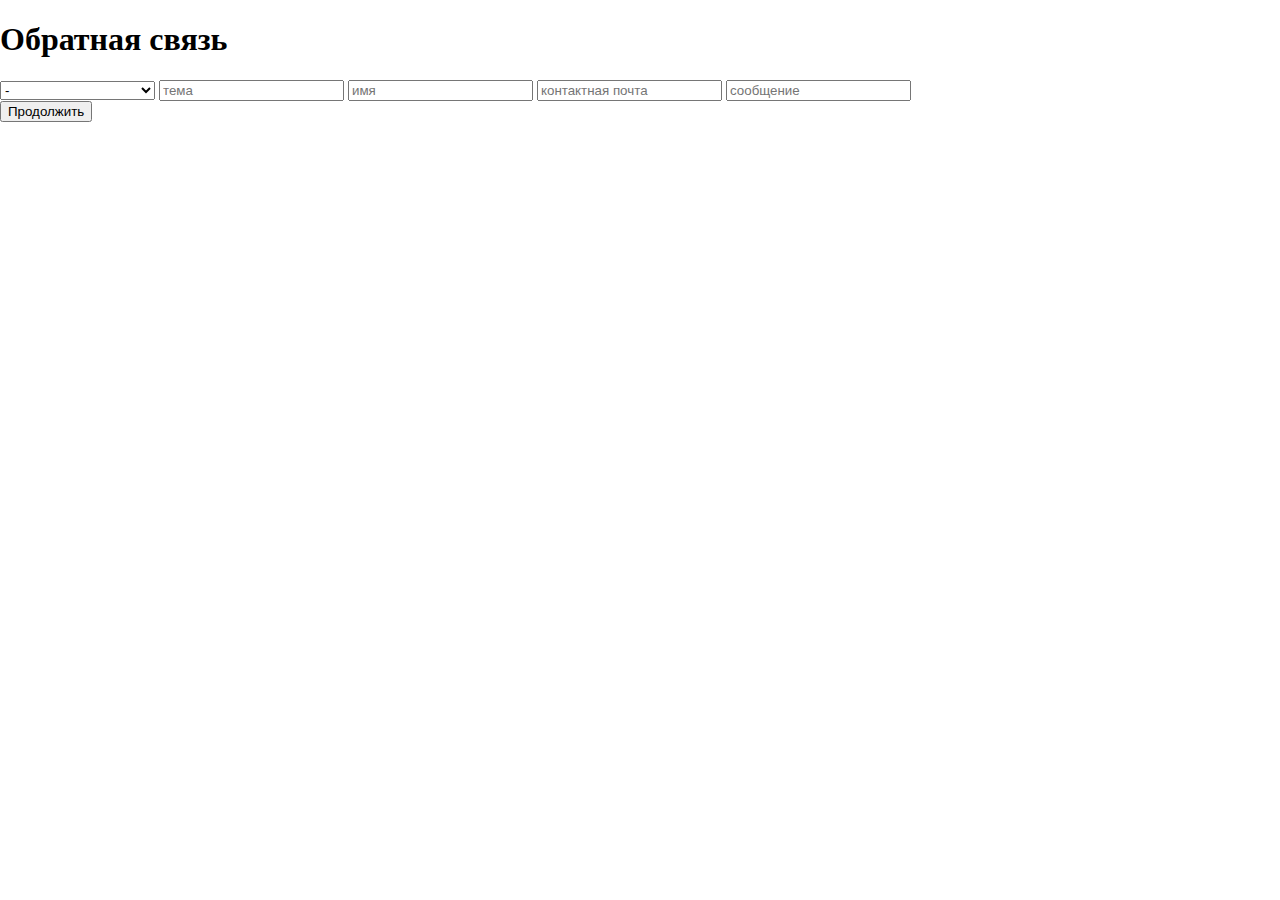
<file: req/index.html>
<!DOCTYPE html>
<html lang="ru" dir="ltr">
  <head>
    <meta charset="utf-8">
    <title>Связаться - YouGro</title>
    <link rel="stylesheet" media="all" href="css/style.css" id="stylesheet" />
      <link rel="stylesheet" type="text/css" href="//p23.zdassets.com/hc/theming_assets/678183/96508/style.css?digest=4468957810711">
  </head>
  <body>
    <div class="container">
      <h1>Обратная связь</h1>
      <form name="contact" id="contact">
        <select name="title" id="title">
          <option disabled selected>-</option>
          <option name="bug" id="bug">Сообщить об ошибке</option>
          <option name="suggest" id="suggest" action>Предложение</option>
          <option name="help" id="help">Помощь</option>
        </select>
        <input type="text" name="title" id="title" class="title" placeholder="тема">
        <input type="text" name="name" id="name" class="name" placeholder="имя">
        <input type="email" name="email" id="email" class="email" placeholder="контактная почта">
        <input type="text" name="message" id="message" class="message" placeholder="сообщение">
      </form>
      <button type="submit" id="button" formaction="req/reqjs/main.js">Продолжить</button>
      <div id="request_anonymous_requester_email_error" class="notification notification-error notification-inline"></div>
    </div>
    <script src="https://ajax.googleapis.com/ajax/libs/jquery/3.6.0/jquery.min.js"></script>
    <script src="reqjs/main.js"></script>
    <script>

    </script>
  </body>
</html>
</file>
<file: req/css/style.css>
.wysiwyg-color-black{color:#000}.wysiwyg-color-black70{color:#4d4d4d}.wysiwyg-color-black60{color:#666}.wysiwyg-color-black50{color:gray}.wysiwyg-color-black40{color:#999}.wysiwyg-color-black30{color:#b3b3b3}.wysiwyg-color-black20{color:#ccc}.wysiwyg-color-black10{color:#e6e6e6}.wysiwyg-color-red{color:red}.wysiwyg-color-orange{color:#f90}.wysiwyg-color-yellow{color:#ff0}.wysiwyg-color-green{color:lime}.wysiwyg-color-cyan{color:aqua}.wysiwyg-color-blue{color:blue}.wysiwyg-color-purple{color:#90f}.wysiwyg-color-pink{color:#f0f}.wysiwyg-color-red90{color:#f33}.wysiwyg-color-red80{color:#f66}.wysiwyg-color-red70{color:#f99}.wysiwyg-color-red110{color:#c00}.wysiwyg-color-red120{color:#900}.wysiwyg-color-red130{color:#600}.wysiwyg-color-orange90{color:#ffad33}.wysiwyg-color-orange80{color:#ffc266}.wysiwyg-color-orange70{color:#ffd699}.wysiwyg-color-orange110{color:#cc7a00}.wysiwyg-color-orange120{color:#995c00}.wysiwyg-color-orange130{color:#663d00}.wysiwyg-color-yellow90{color:#ff3}.wysiwyg-color-yellow80{color:#ff6}.wysiwyg-color-yellow70{color:#ff9}.wysiwyg-color-yellow110{color:#cc0}.wysiwyg-color-yellow120{color:#990}.wysiwyg-color-yellow130{color:#660}.wysiwyg-color-green90{color:#3f3}.wysiwyg-color-green80{color:#6f6}.wysiwyg-color-green70{color:#9f9}.wysiwyg-color-green110{color:#0c0}.wysiwyg-color-green120{color:#090}.wysiwyg-color-green130{color:#060}.wysiwyg-color-cyan90{color:#3ff}.wysiwyg-color-cyan80{color:#6ff}.wysiwyg-color-cyan70{color:#9ff}.wysiwyg-color-cyan110{color:#0cc}.wysiwyg-color-cyan120{color:#099}.wysiwyg-color-cyan130{color:#066}.wysiwyg-color-blue90{color:#33f}.wysiwyg-color-blue80{color:#66f}.wysiwyg-color-blue70{color:#99f}.wysiwyg-color-blue110{color:#00c}.wysiwyg-color-blue120{color:#009}.wysiwyg-color-blue130{color:#006}.wysiwyg-color-purple90{color:#ad33ff}.wysiwyg-color-purple80{color:#c266ff}.wysiwyg-color-purple70{color:#d699ff}.wysiwyg-color-purple110{color:#7a00cc}.wysiwyg-color-purple120{color:#5c0099}.wysiwyg-color-purple130{color:#3d0066}.wysiwyg-color-pink90{color:#f3f}.wysiwyg-color-pink80{color:#f6f}.wysiwyg-color-pink70{color:#f9f}.wysiwyg-color-pink110{color:#c0c}.wysiwyg-color-pink120{color:#909}.wysiwyg-color-pink130{color:#606}.wysiwyg-font-size-small{font-size:x-small}.wysiwyg-font-size-medium{font-size:small}.wysiwyg-font-size-large{font-size:large}.wysiwyg-font-size-x-large{font-size:x-large}.wysiwyg-underline{text-decoration:underline}.wysiwyg-text-align-right{text-align:right}.wysiwyg-text-align-center{text-align:center}.wysiwyg-text-align-left{text-align:left}.wysiwyg-text-align-justify{text-align:justify}.wysiwyg-indent1{padding-left:10px}[dir=rtl] .wysiwyg-indent1{padding-left:auto;padding-right:10px}.wysiwyg-indent2{padding-left:20px}[dir=rtl] .wysiwyg-indent2{padding-left:auto;padding-right:20px}.wysiwyg-indent3{padding-left:30px}[dir=rtl] .wysiwyg-indent3{padding-left:auto;padding-right:30px}.wysiwyg-indent4{padding-left:40px}[dir=rtl] .wysiwyg-indent4{padding-left:auto;padding-right:40px}.wysiwyg-indent5{padding-left:50px}[dir=rtl] .wysiwyg-indent5{padding-left:auto;padding-right:50px}.wysiwyg-indent6{padding-left:60px}[dir=rtl] .wysiwyg-indent6{padding-left:auto;padding-right:60px}.wysiwyg-indent7{padding-left:70px}[dir=rtl] .wysiwyg-indent7{padding-left:auto;padding-right:70px}.wysiwyg-indent8{padding-left:80px}[dir=rtl] .wysiwyg-indent8{padding-left:auto;padding-right:80px}.wysiwyg-indent9{padding-left:90px}[dir=rtl] .wysiwyg-indent9{padding-left:auto;padding-right:90px}.wysiwyg-indent10{padding-left:100px}[dir=rtl] .wysiwyg-indent10{padding-left:auto;padding-right:100px}.wysiwyg-indent11{padding-left:110px}[dir=rtl] .wysiwyg-indent11{padding-left:auto;padding-right:110px}.wysiwyg-indent12{padding-left:120px}[dir=rtl] .wysiwyg-indent12{padding-left:auto;padding-right:120px}.wysiwyg-indent13{padding-left:130px}[dir=rtl] .wysiwyg-indent13{padding-left:auto;padding-right:130px}.wysiwyg-indent14{padding-left:140px}[dir=rtl] .wysiwyg-indent14{padding-left:auto;padding-right:140px}.wysiwyg-indent15{padding-left:150px}[dir=rtl] .wysiwyg-indent15{padding-left:auto;padding-right:150px}.wysiwyg-indent16{padding-left:160px}[dir=rtl] .wysiwyg-indent16{padding-left:auto;padding-right:160px}.wysiwyg-indent17{padding-left:170px}[dir=rtl] .wysiwyg-indent17{padding-left:auto;padding-right:170px}.wysiwyg-indent18{padding-left:180px}[dir=rtl] .wysiwyg-indent18{padding-left:auto;padding-right:180px}.wysiwyg-indent19{padding-left:190px}[dir=rtl] .wysiwyg-indent19{padding-left:auto;padding-right:190px}.wysiwyg-indent20{padding-left:200px}[dir=rtl] .wysiwyg-indent20{padding-left:auto;padding-right:200px}zd-autocomplete{background-color:#fff;border-radius:4px;box-shadow:0 0 4px 0 rgba(0,0,0,.2),0 4px 10px 0 rgba(0,0,0,.1);position:absolute;z-index:1000000}@media screen and (min-width: 375px){zd-autocomplete{min-width:300px}}zd-autocomplete-header{border-bottom:1px solid #f3f3f3;color:#999;display:block;padding:15px 20px}zd-autocomplete-option{cursor:pointer;color:#555;display:block;font-size:13px;outline:none;overflow:hidden;text-overflow:ellipsis;white-space:nowrap;padding:8px 20px}zd-autocomplete-option[aria-selected=true]{background-color:#f3f3f3}zd-autocomplete-option:last-child{border-bottom-left-radius:4px;border-bottom-right-radius:4px}zd-autocomplete-option em{font-style:normal;font-weight:bold}zd-autocomplete-option zd-autocomplete-breadcrumbs{color:#ccc;font-size:80%}zd-autocomplete-multibrand{border-bottom:1px solid #c2c8cc;color:#999;display:block;padding:20px;cursor:pointer;font-size:13px;outline:none;overflow:hidden;text-overflow:ellipsis;white-space:nowrap}zd-autocomplete-multibrand[aria-selected=true]{background-color:#f3f3f3}zd-autocomplete-multibrand:last-child{border-bottom-left-radius:4px;border-bottom-right-radius:4px}zd-autocomplete-multibrand em{font-style:normal;font-weight:bold}zd-autocomplete-multibrand zd-autocomplete-title-multibrand{color:#1f73b7;font-size:15px;padding-bottom:4px}zd-autocomplete-multibrand zd-autocomplete-breadcrumbs-multibrand{color:#313738;font-size:12px;display:block}zd-autocomplete-multibrand zd-autocomplete-breadcrumbs-multibrand zd-community-image-multibrand{background-image:url([data-uri]);background-repeat:no-repeat}zd-autocomplete-multibrand zd-autocomplete-community-breadcrumbs-multibrand{padding-left:16px}ul[data-hc-pills-container]{background-color:#fff;border:1px solid #ddd;border-radius:2px;cursor:text;min-height:37px;padding:2.5px;overflow:hidden}ul[data-hc-pills-container]:focus{outline:none}ul[data-hc-pills-container][data-hc-focus=true]{border:1px solid #999}ul[data-hc-pills-container] li{height:30px;line-height:30px;max-width:100%}ul[data-hc-pills-container] li,ul[data-hc-pills-container] li *{display:block;float:left}[dir=rtl] ul[data-hc-pills-container] li,[dir=rtl] ul[data-hc-pills-container] li *{float:right}ul[data-hc-pills-container] li:first-child>label{color:#999;margin:0 10px}ul[data-hc-pills-container] li[data-hc-pill=true]{height:25px;line-height:23px;margin:2.5px;background-color:#f2f2f2;cursor:default;border:1px solid #f2f2f2;border-radius:2px}ul[data-hc-pills-container] li[data-hc-pill=true][aria-invalid=true]{border:1px solid #e03b30}ul[data-hc-pills-container] li[data-hc-pill=true][aria-selected=true]{border:1px solid #999}ul[data-hc-pills-container] li[data-hc-pill=true]:focus{outline:none}ul[data-hc-pills-container] li[data-hc-pill=true]>span:not([aria-label=close]){margin-left:7.5px;max-width:400px;text-overflow:ellipsis;overflow:hidden;font-size:12px}[dir=rtl] ul[data-hc-pills-container] li[data-hc-pill=true]>span:not([aria-label=close]){margin-left:0;margin-right:7.5px}ul[data-hc-pills-container] li[data-hc-pill=true]>span[aria-label=close]{margin:0 5px 0 10px;font-size:12px}[dir=rtl] ul[data-hc-pills-container] li[data-hc-pill=true]>span[aria-label=close]{margin:0 10px 0 5px}ul[data-hc-pills-container] li[data-hc-pill=true]>span[aria-label=close]::before{content:"Ã—";cursor:pointer;color:#666}ul[data-hc-pills-container] li:last-child input{border:0;height:30px;max-width:100%;padding:0 7.5px}ul[data-hc-pills-container] li:last-child input,ul[data-hc-pills-container] li:last-child input:focus{outline:none;border:0}.hc-mention.dropdown-menu{max-height:216px;overflow-y:auto;z-index:2147483635}.atwho-view{position:absolute;top:0;left:0;display:none;margin-top:18px;background:#fff;color:#000;border:1px solid #ddd;border-radius:3px;box-shadow:0 0 5px rgba(0,0,0,.1);min-width:120px;z-index:11110 !important}.atwho-view ul{list-style:none;padding:0;margin:auto}.atwho-view ul .cur{background-color:blue;color:#fff;-webkit-font-smoothing:subpixel-antialiased}.atwho-view ul li{display:block;padding:5px 10px;border-bottom:1px solid gray;cursor:pointer;height:36px;line-height:24px;color:gray}.atwho-view ul li.add{color:gray}.atwho-view ul li.add i{margin-right:5px}.hc-multiselect{-webkit-animation:none 0s ease 0s 1 normal none running;animation:none 0s ease 0s 1 normal none running;-webkit-backface-visibility:visible;backface-visibility:visible;background:transparent none repeat 0 0 / auto auto padding-box border-box scroll;border:medium none currentColor;border-collapse:separate;-webkit-border-image:none;-o-border-image:none;border-image:none;border-radius:0;border-spacing:0;bottom:auto;box-shadow:none;box-sizing:content-box;caption-side:top;clear:none;clip:auto;color:#000;-webkit-columns:auto;-moz-columns:auto;columns:auto;-webkit-column-count:auto;-moz-column-count:auto;column-count:auto;-webkit-column-fill:balance;-moz-column-fill:balance;column-fill:balance;grid-column-gap:normal;-webkit-column-gap:normal;-moz-column-gap:normal;column-gap:normal;-webkit-column-rule:medium none currentColor;-moz-column-rule:medium none currentColor;column-rule:medium none currentColor;-webkit-column-span:1;-moz-column-span:1;column-span:1;-webkit-column-width:auto;-moz-column-width:auto;column-width:auto;content:normal;counter-increment:none;counter-reset:none;cursor:auto;direction:ltr;display:inline;empty-cells:show;float:none;font-family:serif;font-size:medium;font-style:normal;font-feature-settings:normal;font-variant:normal;font-weight:normal;font-stretch:normal;line-height:normal;height:auto;-webkit-hyphens:none;-ms-hyphens:none;hyphens:none;left:auto;letter-spacing:normal;list-style:disc outside none;margin:0;max-height:none;max-width:none;min-height:0;min-width:0;opacity:1;orphans:2;outline:medium none invert;overflow:visible;overflow-x:visible;overflow-y:visible;padding:0;page-break-after:auto;page-break-before:auto;page-break-inside:auto;-webkit-perspective:none;perspective:none;-webkit-perspective-origin:50% 50%;perspective-origin:50% 50%;position:static;right:auto;-moz-tab-size:8;-o-tab-size:8;tab-size:8;table-layout:auto;text-align:left;-moz-text-align-last:auto;text-align-last:auto;text-decoration:none;text-indent:0;text-shadow:none;text-transform:none;top:auto;-webkit-transform:none;transform:none;-webkit-transform-origin:50% 50% 0;transform-origin:50% 50% 0;-webkit-transform-style:flat;transform-style:flat;-webkit-transition:none 0s ease 0s;transition:none 0s ease 0s;unicode-bidi:normal;vertical-align:baseline;visibility:visible;white-space:normal;widows:2;width:auto;word-spacing:normal;z-index:auto;all:initial;direction:inherit;font-family:inherit;font-size:inherit;color:#333;cursor:pointer;display:block;position:relative}.hc-multiselect-toggle{background-color:#fff;border:1px solid #ddd;border-radius:4px;box-sizing:border-box;min-height:40px;padding:4px 3px;padding-right:28px;position:relative}[dir=rtl] .hc-multiselect-toggle{padding-right:3px;padding-left:28px}.hc-multiselect-toggle::after{color:#999;content:"â–¾";line-height:1em;position:absolute;right:10px;top:25%}[dir=rtl] .hc-multiselect-toggle::after{right:auto;left:10px}.hc-multiselect-toggle ul{-webkit-animation:none 0s ease 0s 1 normal none running;animation:none 0s ease 0s 1 normal none running;-webkit-backface-visibility:visible;backface-visibility:visible;background:transparent none repeat 0 0 / auto auto padding-box border-box scroll;border:medium none currentColor;border-collapse:separate;-webkit-border-image:none;-o-border-image:none;border-image:none;border-radius:0;border-spacing:0;bottom:auto;box-shadow:none;box-sizing:content-box;caption-side:top;clear:none;clip:auto;color:#000;-webkit-columns:auto;-moz-columns:auto;columns:auto;-webkit-column-count:auto;-moz-column-count:auto;column-count:auto;-webkit-column-fill:balance;-moz-column-fill:balance;column-fill:balance;grid-column-gap:normal;-webkit-column-gap:normal;-moz-column-gap:normal;column-gap:normal;-webkit-column-rule:medium none currentColor;-moz-column-rule:medium none currentColor;column-rule:medium none currentColor;-webkit-column-span:1;-moz-column-span:1;column-span:1;-webkit-column-width:auto;-moz-column-width:auto;column-width:auto;content:normal;counter-increment:none;counter-reset:none;cursor:auto;direction:ltr;display:inline;empty-cells:show;float:none;font-family:serif;font-size:medium;font-style:normal;font-feature-settings:normal;font-variant:normal;font-weight:normal;font-stretch:normal;line-height:normal;height:auto;-webkit-hyphens:none;-ms-hyphens:none;hyphens:none;left:auto;letter-spacing:normal;list-style:disc outside none;margin:0;max-height:none;max-width:none;min-height:0;min-width:0;opacity:1;orphans:2;outline:medium none invert;overflow:visible;overflow-x:visible;overflow-y:visible;padding:0;page-break-after:auto;page-break-before:auto;page-break-inside:auto;-webkit-perspective:none;perspective:none;-webkit-perspective-origin:50% 50%;perspective-origin:50% 50%;position:static;right:auto;-moz-tab-size:8;-o-tab-size:8;tab-size:8;table-layout:auto;text-align:left;-moz-text-align-last:auto;text-align-last:auto;text-decoration:none;text-indent:0;text-shadow:none;text-transform:none;top:auto;-webkit-transform:none;transform:none;-webkit-transform-origin:50% 50% 0;transform-origin:50% 50% 0;-webkit-transform-style:flat;transform-style:flat;-webkit-transition:none 0s ease 0s;transition:none 0s ease 0s;unicode-bidi:normal;vertical-align:baseline;visibility:visible;white-space:normal;widows:2;width:auto;word-spacing:normal;z-index:auto;all:initial;direction:inherit;color:inherit;cursor:inherit;font-family:inherit;font-size:inherit;display:-webkit-box;display:flex;flex-wrap:wrap}.hc-multiselect-toggle li{-webkit-animation:none 0s ease 0s 1 normal none running;animation:none 0s ease 0s 1 normal none running;-webkit-backface-visibility:visible;backface-visibility:visible;background:transparent none repeat 0 0 / auto auto padding-box border-box scroll;border:medium none currentColor;border-collapse:separate;-webkit-border-image:none;-o-border-image:none;border-image:none;border-radius:0;border-spacing:0;bottom:auto;box-shadow:none;box-sizing:content-box;caption-side:top;clear:none;clip:auto;color:#000;-webkit-columns:auto;-moz-columns:auto;columns:auto;-webkit-column-count:auto;-moz-column-count:auto;column-count:auto;-webkit-column-fill:balance;-moz-column-fill:balance;column-fill:balance;grid-column-gap:normal;-webkit-column-gap:normal;-moz-column-gap:normal;column-gap:normal;-webkit-column-rule:medium none currentColor;-moz-column-rule:medium none currentColor;column-rule:medium none currentColor;-webkit-column-span:1;-moz-column-span:1;column-span:1;-webkit-column-width:auto;-moz-column-width:auto;column-width:auto;content:normal;counter-increment:none;counter-reset:none;cursor:auto;direction:ltr;display:inline;empty-cells:show;float:none;font-family:serif;font-size:medium;font-style:normal;font-feature-settings:normal;font-variant:normal;font-weight:normal;font-stretch:normal;line-height:normal;height:auto;-webkit-hyphens:none;-ms-hyphens:none;hyphens:none;left:auto;letter-spacing:normal;list-style:disc outside none;margin:0;max-height:none;max-width:none;min-height:0;min-width:0;opacity:1;orphans:2;outline:medium none invert;overflow:visible;overflow-x:visible;overflow-y:visible;padding:0;page-break-after:auto;page-break-before:auto;page-break-inside:auto;-webkit-perspective:none;perspective:none;-webkit-perspective-origin:50% 50%;perspective-origin:50% 50%;position:static;right:auto;-moz-tab-size:8;-o-tab-size:8;tab-size:8;table-layout:auto;text-align:left;-moz-text-align-last:auto;text-align-last:auto;text-decoration:none;text-indent:0;text-shadow:none;text-transform:none;top:auto;-webkit-transform:none;transform:none;-webkit-transform-origin:50% 50% 0;transform-origin:50% 50% 0;-webkit-transform-style:flat;transform-style:flat;-webkit-transition:none 0s ease 0s;transition:none 0s ease 0s;unicode-bidi:normal;vertical-align:baseline;visibility:visible;white-space:normal;widows:2;width:auto;word-spacing:normal;z-index:auto;all:initial;direction:inherit;color:inherit;cursor:inherit;font-family:inherit;font-size:inherit;box-sizing:border-box;background-color:#f2f2f2;padding:0 10px;border-radius:4px;margin:3px;line-height:24px;display:-webkit-box;display:flex;max-width:100%}.hc-multiselect-toggle li span{-webkit-animation:none 0s ease 0s 1 normal none running;animation:none 0s ease 0s 1 normal none running;-webkit-backface-visibility:visible;backface-visibility:visible;background:transparent none repeat 0 0 / auto auto padding-box border-box scroll;border:medium none currentColor;border-collapse:separate;-webkit-border-image:none;-o-border-image:none;border-image:none;border-radius:0;border-spacing:0;bottom:auto;box-shadow:none;box-sizing:content-box;caption-side:top;clear:none;clip:auto;color:#000;-webkit-columns:auto;-moz-columns:auto;columns:auto;-webkit-column-count:auto;-moz-column-count:auto;column-count:auto;-webkit-column-fill:balance;-moz-column-fill:balance;column-fill:balance;grid-column-gap:normal;-webkit-column-gap:normal;-moz-column-gap:normal;column-gap:normal;-webkit-column-rule:medium none currentColor;-moz-column-rule:medium none currentColor;column-rule:medium none currentColor;-webkit-column-span:1;-moz-column-span:1;column-span:1;-webkit-column-width:auto;-moz-column-width:auto;column-width:auto;content:normal;counter-increment:none;counter-reset:none;cursor:auto;direction:ltr;display:inline;empty-cells:show;float:none;font-family:serif;font-size:medium;font-style:normal;font-feature-settings:normal;font-variant:normal;font-weight:normal;font-stretch:normal;line-height:normal;height:auto;-webkit-hyphens:none;-ms-hyphens:none;hyphens:none;left:auto;letter-spacing:normal;list-style:disc outside none;margin:0;max-height:none;max-width:none;min-height:0;min-width:0;opacity:1;orphans:2;outline:medium none invert;overflow:visible;overflow-x:visible;overflow-y:visible;padding:0;page-break-after:auto;page-break-before:auto;page-break-inside:auto;-webkit-perspective:none;perspective:none;-webkit-perspective-origin:50% 50%;perspective-origin:50% 50%;position:static;right:auto;-moz-tab-size:8;-o-tab-size:8;tab-size:8;table-layout:auto;text-align:left;-moz-text-align-last:auto;text-align-last:auto;text-decoration:none;text-indent:0;text-shadow:none;text-transform:none;top:auto;-webkit-transform:none;transform:none;-webkit-transform-origin:50% 50% 0;transform-origin:50% 50% 0;-webkit-transform-style:flat;transform-style:flat;-webkit-transition:none 0s ease 0s;transition:none 0s ease 0s;unicode-bidi:normal;vertical-align:baseline;visibility:visible;white-space:normal;widows:2;width:auto;word-spacing:normal;z-index:auto;all:initial;direction:inherit;color:inherit;cursor:inherit;font-family:inherit;font-size:inherit;line-height:inherit;text-overflow:ellipsis;overflow:hidden;overflow-x:hidden;white-space:nowrap}.hc-multiselect-toggle li:focus{outline:0;box-shadow:0 0 0 2px #caced1}.hc-multiselect-toggle li span[aria-label]{margin-left:5px;flex-shrink:0}[dir=rtl] .hc-multiselect-toggle li span[aria-label]{margin-left:0;margin-right:5px}.hc-multiselect-toggle li span[aria-label]::before{content:"Ã—";cursor:pointer;color:#666;position:relative;top:-1px}.hc-multiselect-menu{background-color:#fff;border:1px solid #aaa;box-shadow:0 2px 5px rgba(0,0,0,.15);max-height:150px;width:100%;position:absolute;z-index:999;overflow-x:hidden;overflow-y:auto;font-size:13px;line-height:1.5;display:-webkit-box;display:flex;-webkit-box-align:start;align-items:flex-start}.hc-multiselect-menu.back ul{-webkit-animation-name:slide;animation-name:slide;-webkit-animation-duration:.2s;animation-duration:.2s;animation-direction:reverse}.hc-multiselect-menu.forward ul{-webkit-animation-name:slide;animation-name:slide;-webkit-animation-duration:.2s;animation-duration:.2s}@-webkit-keyframes slide{from{left:0}to{left:-100%}}@keyframes slide{from{left:0}to{left:-100%}}.hc-multiselect-menu ul{-webkit-animation:none 0s ease 0s 1 normal none running;animation:none 0s ease 0s 1 normal none running;-webkit-backface-visibility:visible;backface-visibility:visible;background:transparent none repeat 0 0 / auto auto padding-box border-box scroll;border:medium none currentColor;border-collapse:separate;-webkit-border-image:none;-o-border-image:none;border-image:none;border-radius:0;border-spacing:0;bottom:auto;box-shadow:none;box-sizing:content-box;caption-side:top;clear:none;clip:auto;color:#000;-webkit-columns:auto;-moz-columns:auto;columns:auto;-webkit-column-count:auto;-moz-column-count:auto;column-count:auto;-webkit-column-fill:balance;-moz-column-fill:balance;column-fill:balance;grid-column-gap:normal;-webkit-column-gap:normal;-moz-column-gap:normal;column-gap:normal;-webkit-column-rule:medium none currentColor;-moz-column-rule:medium none currentColor;column-rule:medium none currentColor;-webkit-column-span:1;-moz-column-span:1;column-span:1;-webkit-column-width:auto;-moz-column-width:auto;column-width:auto;content:normal;counter-increment:none;counter-reset:none;cursor:auto;direction:ltr;display:inline;empty-cells:show;float:none;font-family:serif;font-size:medium;font-style:normal;font-feature-settings:normal;font-variant:normal;font-weight:normal;font-stretch:normal;line-height:normal;height:auto;-webkit-hyphens:none;-ms-hyphens:none;hyphens:none;left:auto;letter-spacing:normal;list-style:disc outside none;margin:0;max-height:none;max-width:none;min-height:0;min-width:0;opacity:1;orphans:2;outline:medium none invert;overflow:visible;overflow-x:visible;overflow-y:visible;padding:0;page-break-after:auto;page-break-before:auto;page-break-inside:auto;-webkit-perspective:none;perspective:none;-webkit-perspective-origin:50% 50%;perspective-origin:50% 50%;position:static;right:auto;-moz-tab-size:8;-o-tab-size:8;tab-size:8;table-layout:auto;text-align:left;-moz-text-align-last:auto;text-align-last:auto;text-decoration:none;text-indent:0;text-shadow:none;text-transform:none;top:auto;-webkit-transform:none;transform:none;-webkit-transform-origin:50% 50% 0;transform-origin:50% 50% 0;-webkit-transform-style:flat;transform-style:flat;-webkit-transition:none 0s ease 0s;transition:none 0s ease 0s;unicode-bidi:normal;vertical-align:baseline;visibility:visible;white-space:normal;widows:2;width:auto;word-spacing:normal;z-index:auto;all:initial;direction:inherit;color:inherit;cursor:inherit;font-size:inherit;line-height:1.5;list-style:none;padding:0;width:100%;-webkit-box-flex:1;flex:1 0 100%;position:relative;left:0}.hc-multiselect-menu li{-webkit-animation:none 0s ease 0s 1 normal none running;animation:none 0s ease 0s 1 normal none running;-webkit-backface-visibility:visible;backface-visibility:visible;background:transparent none repeat 0 0 / auto auto padding-box border-box scroll;border:medium none currentColor;border-collapse:separate;-webkit-border-image:none;-o-border-image:none;border-image:none;border-radius:0;border-spacing:0;bottom:auto;box-shadow:none;box-sizing:content-box;caption-side:top;clear:none;clip:auto;color:#000;-webkit-columns:auto;-moz-columns:auto;columns:auto;-webkit-column-count:auto;-moz-column-count:auto;column-count:auto;-webkit-column-fill:balance;-moz-column-fill:balance;column-fill:balance;grid-column-gap:normal;-webkit-column-gap:normal;-moz-column-gap:normal;column-gap:normal;-webkit-column-rule:medium none currentColor;-moz-column-rule:medium none currentColor;column-rule:medium none currentColor;-webkit-column-span:1;-moz-column-span:1;column-span:1;-webkit-column-width:auto;-moz-column-width:auto;column-width:auto;content:normal;counter-increment:none;counter-reset:none;cursor:auto;direction:ltr;display:inline;empty-cells:show;float:none;font-family:serif;font-size:medium;font-style:normal;font-feature-settings:normal;font-variant:normal;font-weight:normal;font-stretch:normal;line-height:normal;height:auto;-webkit-hyphens:none;-ms-hyphens:none;hyphens:none;left:auto;letter-spacing:normal;list-style:disc outside none;margin:0;max-height:none;max-width:none;min-height:0;min-width:0;opacity:1;orphans:2;outline:medium none invert;overflow:visible;overflow-x:visible;overflow-y:visible;padding:0;page-break-after:auto;page-break-before:auto;page-break-inside:auto;-webkit-perspective:none;perspective:none;-webkit-perspective-origin:50% 50%;perspective-origin:50% 50%;position:static;right:auto;-moz-tab-size:8;-o-tab-size:8;tab-size:8;table-layout:auto;text-align:left;-moz-text-align-last:auto;text-align-last:auto;text-decoration:none;text-indent:0;text-shadow:none;text-transform:none;top:auto;-webkit-transform:none;transform:none;-webkit-transform-origin:50% 50% 0;transform-origin:50% 50% 0;-webkit-transform-style:flat;transform-style:flat;-webkit-transition:none 0s ease 0s;transition:none 0s ease 0s;unicode-bidi:normal;vertical-align:baseline;visibility:visible;white-space:normal;widows:2;width:auto;word-spacing:normal;z-index:auto;all:initial;direction:inherit;color:inherit;cursor:inherit;font-size:inherit;line-height:inherit;font-weight:normal;font-style:normal;font-family:sans-serif;display:block;position:relative;border:0;margin:0}.hc-multiselect-menu li:focus{background-color:#e9e9e9}.hc-multiselect-menu li[data-back]{color:#999}.hc-multiselect-menu li[data-menu]::after,.hc-multiselect-menu li[data-back]::after{content:"";width:0;height:0;position:absolute;right:5px;top:50%;margin-top:-5px;border:4px solid transparent}[dir=rtl] .hc-multiselect-menu li[data-menu]::after,[dir=rtl] .hc-multiselect-menu li[data-back]::after{right:auto;left:5px}.hc-multiselect-menu li[data-menu]::after{border-left:4px solid #999;border-right:0}[dir=rtl] .hc-multiselect-menu li[data-menu]::after{border-left:0;border-right:4px solid #999}.hc-multiselect-menu li[data-back]::after{border-left:0;border-right:4px solid #999}[dir=rtl] .hc-multiselect-menu li[data-back]::after{border-left:4px solid #999;border-right:0}.hc-multiselect-menu li[data-menu] input[disabled],.hc-multiselect-menu li[data-back] input[disabled]{visibility:hidden}.hc-multiselect-menu li label{-webkit-animation:none 0s ease 0s 1 normal none running;animation:none 0s ease 0s 1 normal none running;-webkit-backface-visibility:visible;backface-visibility:visible;background:transparent none repeat 0 0 / auto auto padding-box border-box scroll;border:medium none currentColor;border-collapse:separate;-webkit-border-image:none;-o-border-image:none;border-image:none;border-radius:0;border-spacing:0;bottom:auto;box-shadow:none;box-sizing:content-box;caption-side:top;clear:none;clip:auto;color:#000;-webkit-columns:auto;-moz-columns:auto;columns:auto;-webkit-column-count:auto;-moz-column-count:auto;column-count:auto;-webkit-column-fill:balance;-moz-column-fill:balance;column-fill:balance;grid-column-gap:normal;-webkit-column-gap:normal;-moz-column-gap:normal;column-gap:normal;-webkit-column-rule:medium none currentColor;-moz-column-rule:medium none currentColor;column-rule:medium none currentColor;-webkit-column-span:1;-moz-column-span:1;column-span:1;-webkit-column-width:auto;-moz-column-width:auto;column-width:auto;content:normal;counter-increment:none;counter-reset:none;cursor:auto;direction:ltr;display:inline;empty-cells:show;float:none;font-family:serif;font-size:medium;font-style:normal;font-feature-settings:normal;font-variant:normal;font-weight:normal;font-stretch:normal;line-height:normal;height:auto;-webkit-hyphens:none;-ms-hyphens:none;hyphens:none;left:auto;letter-spacing:normal;list-style:disc outside none;margin:0;max-height:none;max-width:none;min-height:0;min-width:0;opacity:1;orphans:2;outline:medium none invert;overflow:visible;overflow-x:visible;overflow-y:visible;padding:0;page-break-after:auto;page-break-before:auto;page-break-inside:auto;-webkit-perspective:none;perspective:none;-webkit-perspective-origin:50% 50%;perspective-origin:50% 50%;position:static;right:auto;-moz-tab-size:8;-o-tab-size:8;tab-size:8;table-layout:auto;text-align:left;-moz-text-align-last:auto;text-align-last:auto;text-decoration:none;text-indent:0;text-shadow:none;text-transform:none;top:auto;-webkit-transform:none;transform:none;-webkit-transform-origin:50% 50% 0;transform-origin:50% 50% 0;-webkit-transform-style:flat;transform-style:flat;-webkit-transition:none 0s ease 0s;transition:none 0s ease 0s;unicode-bidi:normal;vertical-align:baseline;visibility:visible;white-space:normal;widows:2;width:auto;word-spacing:normal;z-index:auto;all:initial;direction:inherit;color:inherit;cursor:inherit;font-size:inherit;font-weight:inherit;font-style:inherit;font-family:inherit;line-height:inherit;box-sizing:border-box;height:27px;padding:5px 0;margin:0;white-space:nowrap;overflow:hidden;text-overflow:ellipsis;display:-webkit-box;display:flex;-webkit-box-align:center;align-items:center}.hc-multiselect-menu li label input[type=checkbox]{font-size:14px;pointer-events:none;margin:0 8px}.hc-multiselect-toggle[aria-expanded=false]+.hc-multiselect-menu{display:none}.g-recaptcha[ui=invisible]{margin-top:20px}.g-recaptcha[ui=invisible] .grecaptcha-badge{display:inline-block}.satisfaction-box{background-color:#fbfbfb;border:1px solid #ececec;border-radius:4px;margin-top:30px;margin-bottom:40px;padding:8px 30px 10px 30px}.satisfaction-box h4{font-weight:bold}.satisfaction-box h4.success{margin:0}.satisfaction-box textarea{border-radius:4px;margin-bottom:30px;resize:none}.satisfaction-box a:hover{text-decoration:none}.satisfaction-box .satisfaction-comment,.satisfaction-box .satisfaction-reason{display:none}.satisfaction-box input[type=radio]{display:none}.satisfaction-box input[type=radio][checked=checked]~div.satisfaction-comment{display:block}.satisfaction-box input[type=radio][checked=checked][value=bad]~div.satisfaction-reason{display:block;margin-bottom:15px}.satisfaction-box input[type=radio][value=good]+label:hover{border-color:#86ac1b;color:#86ac1b}.satisfaction-box input[type=radio][value=bad]+label:hover{border-color:#e35046;color:#e35046}.satisfaction-box input[type=radio]+label.disabled{cursor:default}.satisfaction-box input[type=radio][checked=checked][value=good]+label{border-color:#5e8400;background-color:#78a300;color:#fff}.satisfaction-box input[type=radio][checked=checked][value=bad]+label{border-color:#bf1c11;background-color:#e03b30;color:#fff}.satisfaction-box input[type=radio]~label{background:#fff;border:1.5px solid #ececec;border-radius:4px;color:#787878;font-size:11px;letter-spacing:1px;margin-right:20px;margin-bottom:15px;padding:5px 20px;height:auto}.satisfaction-box input[type=submit]{margin-left:25px;font-size:11px}.satisfaction-box .satisfaction-link-box{text-align:right}.satisfaction-box .satisfaction-link-box a{margin-left:25px}.satisfaction-box .satisfaction-submit{background:#444;color:#fff;display:inline-block;margin-right:0}.satisfaction-box .satisfaction-cancel{font-size:11px;line-height:27px}html[dir=rtl] .satisfaction-box input[type=radio]~label{margin-right:auto;margin-left:20px}html[dir=rtl] .satisfaction-box input[type=submit]{margin-left:auto;margin-right:25px}html[dir=rtl] .satisfaction-box .satisfaction-link-box{text-align:left}html[dir=rtl] .satisfaction-box .satisfaction-link-box a{margin-left:auto;margin-right:25px}html[dir=rtl] .satisfaction-box .satisfaction-submit{margin-right:auto;margin-left:0}.upload-pool{margin:0;overflow:hidden;padding:0}.upload-item{border-radius:3px;clear:left;float:left;font-size:12px;margin-top:10px;overflow:hidden;padding:5px;position:relative;width:50%}.upload-item[aria-busy=true] .upload-remove{display:none}.upload-item[aria-busy=true] .upload-link{color:#666}.upload-item[aria-busy=true] .upload-progress{visibility:visible}.upload-item::after{content:"";display:block}.upload-item:hover{background:#f2f2f2}.upload-item+.upload-item{margin-top:5px}.upload-item-icon{vertical-align:middle}.upload-item-icon-spacer{display:inline-block;width:5px}.upload-item>a,.upload-item span{position:relative;z-index:1}.upload-item .upload-link{color:#333;display:inline-block;max-width:calc(100% - 30px);overflow:hidden;text-decoration:none;text-overflow:ellipsis;vertical-align:middle;white-space:nowrap}.upload-item .upload-link:hover{text-decoration:none}.upload-item .upload-remove{color:#888;cursor:pointer;float:right;font-weight:bold;margin:0 5px 0 15px}.upload-item .upload-remove:hover::before{color:#222}.upload-item .upload-path{display:none !important}.upload-item .upload-progress{background-color:#0072ef;height:2px;-webkit-transition:width .5s linear;transition:width .5s linear;visibility:hidden;width:5%}.upload-item-screencast .upload-progress{width:100%}#upload-error{display:none;margin-top:10px}html[dir=rtl] .upload-item{clear:right;float:right}html[dir=rtl] .upload-item .upload-link{margin-left:auto;margin-right:20px}html[dir=rtl] .upload-item .upload-link::before{left:auto;right:-20px;margin-right:auto;margin-left:5px}html[dir=rtl] .upload-item .upload-remove{float:left;margin-left:auto;margin-right:15px}.upload-dropzone{border:1px solid #ddd;font-size:12px;overflow:hidden;position:relative;text-align:center}.upload-dropzone input[type=file]{filter:progid:DXImageTransform.Microsoft.Alpha(Opacity=0);opacity:0;position:absolute;top:0;right:0;cursor:pointer;height:100%;width:100%}.upload-dropzone span{color:#d1d1d1;display:inline-block;line-height:24px;padding:10px}.upload-dropzone a{text-decoration:none;font-size:13px}.upload-dropzone a:hover{text-decoration:underline}.upload-dropzone[data-hover=true]{background-color:#f9f9f9;background-color:rgba(0,0,0,.02)}.upload-dropzone[data-hc-focus=true]{border-color:#999}html[dir=rtl] .upload-dropzone input[type=file]{right:auto;left:0}#user #user-name{display:inline-block;max-width:200px;overflow:hidden;text-overflow:ellipsis;vertical-align:middle}#user #user-dropdown{background:#fff;min-width:200px}#user #user-password{display:none;max-width:290px}@media(min-width: 768px){#user #user-password{max-width:none;min-width:360px}}#user #user-password #password-form{font-size:12px;padding:5px 20px 10px 20px;overflow:hidden}#user #user-password #password-form label{font-size:11px}#user #user-password #password-form input[type=password]{background:#fff;border:1px solid #e4e4e4;display:block;height:30px;margin:3px 0 15px;padding:0 5px;width:100%}#user #user-password #password-form ul{margin:3px 0 15px;font-size:11px}#user #user-password #password-submit{background:#444;border:0;border-radius:4px;color:#fff;cursor:pointer;display:inline-block;float:right;font-size:12px;font-weight:normal;height:30px;line-height:28px;margin:0 0 0 15px;padding:0 15px}[dir=rtl] #user #user-password #password-submit{float:left;margin:0 15px 0 0}#user #user-password #password-flash{border:1px solid;display:none;font-size:11px;margin-bottom:20px;padding:10px 15px}#user #user-password #password-flash.password-flash-success{background:#dbf3ff;border-color:#b5e0f5}#user #user-password #password-flash.password-flash-error{background:#ffeded;border-color:#f7cbcb}#user [data-loading=true]{background-color:transparent}#user [data-loading=true]::after{background-image:url("/hc/assets/loader.gif");background-repeat:no-repeat;display:inline-block;background-size:15px 15px;height:15px;width:15px;content:"";margin-left:10px;position:absolute}[dir=rtl] #user [data-loading=true]::after{margin-left:auto;margin-right:10px}[class^=wysiwyg-icon-],[class*=" wysiwyg-icon-"]{background-position:center !important;background-repeat:no-repeat !important}.wysiwyg-icon-bold{background-image:url([data-uri]) !important}.wysiwyg-icon-italic{background-image:url([data-uri]) !important}.wysiwyg-icon-outdent{background-image:url([data-uri]) !important}.wysiwyg-icon-indent{background-image:url([data-uri]) !important}.wysiwyg-icon-image{background-image:url([data-uri]) !important}.wysiwyg-icon-code-block{background-image:url([data-uri]) !important}.wysiwyg-icon-quote{background-image:url([data-uri]) !important}.wysiwyg-icon-link{background-image:url([data-uri]) !important}.wysiwyg-icon-bullist{background-image:url([data-uri]) !important}.wysiwyg-icon-numlist{background-image:url([data-uri]) !important}.wysiwyg-icon-formats{background-image:url([data-uri]) !important}#hc-wysiwyg{background:#fff;border:1px solid #ddd;border-radius:4px;overflow:hidden;position:relative;resize:vertical;height:250px;min-height:100px}#hc-wysiwyg [role=toolbar]{border:0;border-bottom:1px solid #ddd;height:35px;padding:5px 10px;position:relative;-webkit-user-select:none;-moz-user-select:none;-ms-user-select:none;user-select:none}#hc-wysiwyg [role=group]{height:calc(100% - 35px)}#hc-wysiwyg [role=group],#hc-wysiwyg [role=group] iframe{border-radius:0;border-bottom-left-radius:inherit;border-bottom-right-radius:inherit}#hc-wysiwyg [role=group] iframe{width:100%;height:100%}#hc-wysiwyg [class^=wysiwyg-icon-]{background:transparent;border-radius:4px;border:1px solid transparent;color:#525252;cursor:pointer;display:inline-block;font-size:14px;font-weight:normal;font-style:normal;height:24px;line-height:24px;margin:0 4px;padding:0 5px;text-align:center;vertical-align:middle;min-width:24px;width:auto}#hc-wysiwyg [class^=wysiwyg-icon-]:hover,#hc-wysiwyg [class^=wysiwyg-icon-][aria-selected=true]{border-color:#ccc}#hc-wysiwyg [class^=wysiwyg-icon-]:active,#hc-wysiwyg [class^=wysiwyg-icon-][aria-selected=true]{background:#ddd}#hc-wysiwyg [role=toolbar]>[aria-haspopup=true]{position:relative}#hc-wysiwyg [role=menu]{position:absolute;background:#fff;border:1px solid #ddd;border-radius:4px;box-shadow:0 0 5px rgba(0,0,0,.1);left:0;top:100%;margin-top:8px;min-width:150px;padding:5px 0;outline:none}#hc-wysiwyg [role=menu][aria-hidden=true]{display:none}[dir=rtl] #hc-wysiwyg [role=menu]{left:auto;right:0}#hc-wysiwyg [role=menu]>[role=button]{background:#fff;border:0;border-radius:0;color:inherit;display:block;height:auto !important;line-height:1 !important;margin:0;padding:8px 20px;text-align:left;text-align:initial;white-space:nowrap}#hc-wysiwyg [role=menu]>[role=button]:hover{background:#f5f5f5}#hc-wysiwyg [role=menu]>[role=button][data-block=p]{font:normal normal 12px sans-serif}#hc-wysiwyg [role=menu]>[role=button][data-block=code]{font:normal normal 12px monospace;word-spacing:2px}#hc-wysiwyg [role=menu]>[role=button][data-block=h2]{font:bold normal 16px sans-serif}#hc-wysiwyg [role=menu]>[role=button][data-block=h3]{font:bold normal 14px sans-serif}#hc-wysiwyg [role=menu]>[role=button][data-block=h4]{font:bold normal 13px sans-serif}#hc-wysiwyg [role=menu]>[role=button][aria-selected=true]::after{content:"âœ“";display:inline-block;margin-left:20px;font-family:"entypo";font-size:12px;font-weight:normal}[dir=rtl] #hc-wysiwyg [role=menu]>[role=button][aria-selected=true]::after{margin-left:0;margin-right:20px}#hc-wysiwyg [role=separator]{border:0;background:#ddd;width:1px;height:24px;display:inline-block;margin:0 10px;vertical-align:middle}#hc-wysiwyg .wysiwyg-icon-image{overflow:hidden;position:relative}#hc-wysiwyg input[type=file]{position:absolute;top:0;right:0;left:0;bottom:0;z-index:11;cursor:pointer;opacity:0;filter:alpha(opacity=0);-ms-filter:"progid:DXImageTransform.Microsoft.Alpha(Opacity=0)";-ms-filter:"alpha(opacity=0)"}#hc-wysiwyg [aria-dropeffect]{background:#fff;border-radius:2px;border:2px solid;bottom:0;left:0;position:absolute;right:0;top:0}#hc-wysiwyg [aria-dropeffect]::before{content:attr(title);display:inline-block;font-size:14px;font-weight:normal;height:100%;position:absolute;text-align:center;top:45%;width:100%}#hc-wysiwyg [aria-dropeffect][aria-hidden=true]{display:none}#hc-wysiwyg [aria-dropeffect][data-over=true]{background:#f9f9f9}#hc-wysiwyg [role=form]{background:#f5f5f5;border-bottom:1px solid #ececec;padding:4px 10px;position:absolute;height:35px;top:0;-webkit-transition:left .2s ease-in;transition:left .2s ease-in;width:100%;z-index:20}#hc-wysiwyg [role=form] *{display:inline-block;margin:0;padding:0;vertical-align:middle}#hc-wysiwyg [role=form] label{font-weight:normal}#hc-wysiwyg [role=form] input{border:1px solid #ccc;height:28px;outline:none;padding:0 5px;width:300px}#hc-wysiwyg [role=form] [role=button]{background:#fff;border:1px solid #bbb;color:#333;cursor:pointer;font-size:13px;height:28px;line-height:28px;padding:0 5px;min-width:45px;text-align:center}#hc-wysiwyg [role=form] [role=button]:last-child{background:transparent;border-color:transparent;font-size:12px}#hc-wysiwyg [role=form][aria-expanded=false]{left:-100%}#hc-wysiwyg [role=form][aria-expanded=true]{left:0}#hc-wysiwyg [role=alert]{background:#fff;border-top:1px solid #ececec;bottom:0;cursor:pointer;padding:10px;position:absolute;width:100%}#hc-wysiwyg [role=alert][aria-hidden=true]{display:none}.powered-by-zendesk{clear:both;text-align:right;padding:10px 15px;height:38px}.powered-by-zendesk svg{position:relative;display:inline-block;top:3px;content:" ";width:15px;height:15px;margin-right:5px;fill:#a5a5a5}[dir=rtl] .powered-by-zendesk svg{margin-left:5px;margin-right:0}.powered-by-zendesk a{color:#a5a5a5;font-family:Helvetica,Arial,sans-serif;font-size:15px;font-weight:normal;border:0;text-decoration:underline;text-transform:none}#navbar-container{font-family:-apple-system,BlinkMacSystemFont,Segoe UI,Helvetica,Arial,sans-serif}#navbar-container>*{z-index:2147483646}body{margin:0}.nesty-input,.nesty-panel{box-sizing:border-box}.nesty-input *,.nesty-input *:before,.nesty-input *:after,.nesty-panel *,.nesty-panel *:before,.nesty-panel *:after{box-sizing:inherit}.nesty-input{background-color:#fff;border:1px solid #ececec;border-radius:1px;box-shadow:inset 0 1px #e3e3e3;color:#333;cursor:pointer;display:inline-block;height:30px;line-height:30px;margin:0;max-width:250px;min-width:150px;overflow:hidden;padding:0 20px 0 5px;position:relative;text-overflow:ellipsis;z-index:1;width:100%;white-space:nowrap}[dir=rtl] .nesty-input{padding:0 5px 0 20px}.nesty-input:after{color:#999;content:"â–¾";line-height:1em;position:absolute;right:10px;top:25%}[dir=rtl] .nesty-input:after{left:10px;right:auto}.nesty-input:hover{text-decoration:none}.nesty-panel,.nesty-panel ul{overflow-x:hidden;overflow-y:auto}.nesty-panel{background:#fff;border:1px solid #aaa;box-shadow:0 2px 5px rgba(0, 0, 0, 0.15);height:150px;min-width:100px;position:absolute !important;z-index:999}.nesty-panel ul{background:#fff;border:0;bottom:0;height:100%;left:0;margin:0;padding:0;position:absolute;right:0;top:0;width:100% !important;transform:translate3d(0, 0, 0);-webkit-transform:translate3d(0, 0, 0);-moz-transform:translate3d(0, 0, 0);-ms-transform:translate3d(0, 0, 0);-webkit-backface-visibility:hidden;-ms-backface-visibility:hidden}.nesty-panel li{background:#fff;border:0;color:#333;cursor:pointer;display:block;font-size:13px;font-weight:normal;font-style:normal;font-family:sans-serif;line-height:1;margin:0 !important;min-height:27px;padding:5px !important;position:relative;box-sizing:border-box}.nesty-panel li:focus{background:#e9e9e9;outline:none}.nesty-panel li.nesty-selected{font-weight:bold}li.nesty-collapse{color:#999}.nesty-expand:after,.nesty-collapse:after{border-color:transparent;border-style:solid;border-width:4px;content:" ";height:0;margin-top:-5px;position:absolute;right:5px;top:50%;width:0}[dir=rtl] .nesty-expand:after,[dir=rtl] .nesty-collapse:after{left:5px;right:auto}.nesty-expand:after{border-left-color:#999;border-right-width:0}[dir=rtl] .nesty-expand:after{border-left-color:transparent;border-left-width:0;border-right-color:#999;border-right-width:4px}.nesty-collapse:after{border-left-width:0;border-right-color:#999}[dir=rtl] .nesty-collapse:after{border-left-color:#999;border-left-width:4px;border-right-color:transparent;border-right-width:0}.nesty-input{border:1px solid #ddd;border-radius:2px;box-shadow:none;padding:0 15px 0 10px}.nesty-panel{height:auto;max-height:150px}.nesty-panel ul{position:relative}.nesty-panel ul:nth-child(2){position:absolute}body{/*!
 * Pikaday
 * Copyright Â© 2012 David Bushell | BSD & MIT license | http://dbushell.com/
 */}body .pika-single{z-index:9999;display:block;position:relative;width:240px;padding:8px;color:#333;background:#fff;border:1px solid #ccc;border-bottom-color:#bbb;font-family:"Helvetica Neue",Helvetica,Arial,sans-serif}body .pika-single.is-hidden{display:none}body .pika-single.is-bound{position:absolute;box-shadow:0 5px 15px -5px rgba(0,0,0,.5)}body .pika-title{position:relative;text-align:center}body .pika-label{display:inline-block;*display:inline;position:relative;z-index:9999;overflow:hidden;margin:0;padding:5px 3px;font-size:14px;line-height:20px;font-weight:bold;background-color:#fff}body .pika-title select{cursor:pointer;position:absolute;z-index:9998;margin:0;left:0;top:5px;filter:alpha(opacity=0);opacity:0}body .pika-prev,body .pika-next{display:block;cursor:pointer;position:relative;outline:none;border:0;padding:0;width:20px;height:30px;background-color:transparent;background-position:center center;background-repeat:no-repeat;background-size:75% 75%;white-space:nowrap;text-indent:100%;overflow:hidden;opacity:.5;*position:absolute;*top:0}body .pika-prev:hover,body .pika-next:hover{opacity:1}body .pika-prev,body .is-rtl .pika-next{float:left;background-image:url("[data-uri]");*left:0}body .pika-next,body .is-rtl .pika-prev{float:right;background-image:url("[data-uri]");*right:0}body .pika-prev.is-disabled,body .pika-next.is-disabled{cursor:default;opacity:.2}body .pika-select{display:inline-block;*display:inline}body .pika-table{width:100%;border-collapse:collapse;border-spacing:0;border:0}body .pika-table th,body .pika-table td{width:14.2857142857%}body .pika-table th{color:#999;font-size:12px;line-height:25px;font-weight:bold;text-align:center}body .pika-button{cursor:pointer;display:block;outline:none;border:0;margin:0;width:100%;padding:5px;color:#666;font-size:12px;line-height:15px;text-align:right;background:#f5f5f5}body .is-today .pika-button{color:#3af;font-weight:bold}body .is-selected .pika-button{color:#fff;font-weight:bold;background:#3af;box-shadow:inset 0 1px 3px #178fe5;border-radius:3px}body .is-disabled .pika-button{pointer-events:none;cursor:default;color:#999;opacity:.3}body .pika-button:hover{color:#fff !important;background:#ff8000 !important;box-shadow:none !important;border-radius:3px !important}body .pika-single.is-bound{border:1px solid #d1d1d1;border-radius:2px;box-shadow:0 1px 5px rgba(0,0,0,.15)}body .pika-single button{box-shadow:none;border-radius:0;height:auto;text-align:center}body .pika-table th,body .pika-table td{border:0;padding:0}body .pika-table abbr{border:0}body .pika-button{background:#fff}body .pika-button:hover{color:#333 !important;background:#f5f5f5 !important;box-shadow:none !important;border-radius:0 !important}body .is-today .pika-button{color:#000}body .is-selected .pika-button{background:#ccc;box-shadow:none;border-radius:0}body .pika-select{padding:0}html[dir=rtl] body .pika-title select{left:0}html[dir=rtl] body .pika-prev,html[dir=rtl] body .is-rtl .pika-next{float:left;*left:0}html[dir=rtl] body .pika-next,html[dir=rtl] body .is-rtl .pika-prev{float:right;*right:0}html[dir=rtl] body .pika-button{text-align:right}
 .wysiwyg-color-black{color:#000}.wysiwyg-color-black70{color:#4d4d4d}.wysiwyg-color-black60{color:#666}.wysiwyg-color-black50{color:gray}.wysiwyg-color-black40{color:#999}.wysiwyg-color-black30{color:#b3b3b3}.wysiwyg-color-black20{color:#ccc}.wysiwyg-color-black10{color:#e6e6e6}.wysiwyg-color-red{color:red}.wysiwyg-color-orange{color:#f90}.wysiwyg-color-yellow{color:#ff0}.wysiwyg-color-green{color:lime}.wysiwyg-color-cyan{color:aqua}.wysiwyg-color-blue{color:blue}.wysiwyg-color-purple{color:#90f}.wysiwyg-color-pink{color:#f0f}.wysiwyg-color-red90{color:#f33}.wysiwyg-color-red80{color:#f66}.wysiwyg-color-red70{color:#f99}.wysiwyg-color-red110{color:#c00}.wysiwyg-color-red120{color:#900}.wysiwyg-color-red130{color:#600}.wysiwyg-color-orange90{color:#ffad33}.wysiwyg-color-orange80{color:#ffc266}.wysiwyg-color-orange70{color:#ffd699}.wysiwyg-color-orange110{color:#cc7a00}.wysiwyg-color-orange120{color:#995c00}.wysiwyg-color-orange130{color:#663d00}.wysiwyg-color-yellow90{color:#ff3}.wysiwyg-color-yellow80{color:#ff6}.wysiwyg-color-yellow70{color:#ff9}.wysiwyg-color-yellow110{color:#cc0}.wysiwyg-color-yellow120{color:#990}.wysiwyg-color-yellow130{color:#660}.wysiwyg-color-green90{color:#3f3}.wysiwyg-color-green80{color:#6f6}.wysiwyg-color-green70{color:#9f9}.wysiwyg-color-green110{color:#0c0}.wysiwyg-color-green120{color:#090}.wysiwyg-color-green130{color:#060}.wysiwyg-color-cyan90{color:#3ff}.wysiwyg-color-cyan80{color:#6ff}.wysiwyg-color-cyan70{color:#9ff}.wysiwyg-color-cyan110{color:#0cc}.wysiwyg-color-cyan120{color:#099}.wysiwyg-color-cyan130{color:#066}.wysiwyg-color-blue90{color:#33f}.wysiwyg-color-blue80{color:#66f}.wysiwyg-color-blue70{color:#99f}.wysiwyg-color-blue110{color:#00c}.wysiwyg-color-blue120{color:#009}.wysiwyg-color-blue130{color:#006}.wysiwyg-color-purple90{color:#ad33ff}.wysiwyg-color-purple80{color:#c266ff}.wysiwyg-color-purple70{color:#d699ff}.wysiwyg-color-purple110{color:#7a00cc}.wysiwyg-color-purple120{color:#5c0099}.wysiwyg-color-purple130{color:#3d0066}.wysiwyg-color-pink90{color:#f3f}.wysiwyg-color-pink80{color:#f6f}.wysiwyg-color-pink70{color:#f9f}.wysiwyg-color-pink110{color:#c0c}.wysiwyg-color-pink120{color:#909}.wysiwyg-color-pink130{color:#606}.wysiwyg-font-size-small{font-size:x-small}.wysiwyg-font-size-medium{font-size:small}.wysiwyg-font-size-large{font-size:large}.wysiwyg-font-size-x-large{font-size:x-large}.wysiwyg-underline{text-decoration:underline}.wysiwyg-text-align-right{text-align:right}.wysiwyg-text-align-center{text-align:center}.wysiwyg-text-align-left{text-align:left}.wysiwyg-text-align-justify{text-align:justify}.wysiwyg-indent1{padding-left:10px}[dir=rtl] .wysiwyg-indent1{padding-left:auto;padding-right:10px}.wysiwyg-indent2{padding-left:20px}[dir=rtl] .wysiwyg-indent2{padding-left:auto;padding-right:20px}.wysiwyg-indent3{padding-left:30px}[dir=rtl] .wysiwyg-indent3{padding-left:auto;padding-right:30px}.wysiwyg-indent4{padding-left:40px}[dir=rtl] .wysiwyg-indent4{padding-left:auto;padding-right:40px}.wysiwyg-indent5{padding-left:50px}[dir=rtl] .wysiwyg-indent5{padding-left:auto;padding-right:50px}.wysiwyg-indent6{padding-left:60px}[dir=rtl] .wysiwyg-indent6{padding-left:auto;padding-right:60px}.wysiwyg-indent7{padding-left:70px}[dir=rtl] .wysiwyg-indent7{padding-left:auto;padding-right:70px}.wysiwyg-indent8{padding-left:80px}[dir=rtl] .wysiwyg-indent8{padding-left:auto;padding-right:80px}.wysiwyg-indent9{padding-left:90px}[dir=rtl] .wysiwyg-indent9{padding-left:auto;padding-right:90px}.wysiwyg-indent10{padding-left:100px}[dir=rtl] .wysiwyg-indent10{padding-left:auto;padding-right:100px}.wysiwyg-indent11{padding-left:110px}[dir=rtl] .wysiwyg-indent11{padding-left:auto;padding-right:110px}.wysiwyg-indent12{padding-left:120px}[dir=rtl] .wysiwyg-indent12{padding-left:auto;padding-right:120px}.wysiwyg-indent13{padding-left:130px}[dir=rtl] .wysiwyg-indent13{padding-left:auto;padding-right:130px}.wysiwyg-indent14{padding-left:140px}[dir=rtl] .wysiwyg-indent14{padding-left:auto;padding-right:140px}.wysiwyg-indent15{padding-left:150px}[dir=rtl] .wysiwyg-indent15{padding-left:auto;padding-right:150px}.wysiwyg-indent16{padding-left:160px}[dir=rtl] .wysiwyg-indent16{padding-left:auto;padding-right:160px}.wysiwyg-indent17{padding-left:170px}[dir=rtl] .wysiwyg-indent17{padding-left:auto;padding-right:170px}.wysiwyg-indent18{padding-left:180px}[dir=rtl] .wysiwyg-indent18{padding-left:auto;padding-right:180px}.wysiwyg-indent19{padding-left:190px}[dir=rtl] .wysiwyg-indent19{padding-left:auto;padding-right:190px}.wysiwyg-indent20{padding-left:200px}[dir=rtl] .wysiwyg-indent20{padding-left:auto;padding-right:200px}zd-autocomplete{background-color:#fff;border-radius:4px;box-shadow:0 0 4px 0 rgba(0,0,0,.2),0 4px 10px 0 rgba(0,0,0,.1);position:absolute;z-index:1000000}@media screen and (min-width: 375px){zd-autocomplete{min-width:300px}}zd-autocomplete-header{border-bottom:1px solid #f3f3f3;color:#999;display:block;padding:15px 20px}zd-autocomplete-option{cursor:pointer;color:#555;display:block;font-size:13px;outline:none;overflow:hidden;text-overflow:ellipsis;white-space:nowrap;padding:8px 20px}zd-autocomplete-option[aria-selected=true]{background-color:#f3f3f3}zd-autocomplete-option:last-child{border-bottom-left-radius:4px;border-bottom-right-radius:4px}zd-autocomplete-option em{font-style:normal;font-weight:bold}zd-autocomplete-option zd-autocomplete-breadcrumbs{color:#ccc;font-size:80%}zd-autocomplete-multibrand{border-bottom:1px solid #c2c8cc;color:#999;display:block;padding:20px;cursor:pointer;font-size:13px;outline:none;overflow:hidden;text-overflow:ellipsis;white-space:nowrap}zd-autocomplete-multibrand[aria-selected=true]{background-color:#f3f3f3}zd-autocomplete-multibrand:last-child{border-bottom-left-radius:4px;border-bottom-right-radius:4px}zd-autocomplete-multibrand em{font-style:normal;font-weight:bold}zd-autocomplete-multibrand zd-autocomplete-title-multibrand{color:#1f73b7;font-size:15px;padding-bottom:4px}zd-autocomplete-multibrand zd-autocomplete-breadcrumbs-multibrand{color:#313738;font-size:12px;display:block}zd-autocomplete-multibrand zd-autocomplete-breadcrumbs-multibrand zd-community-image-multibrand{background-image:url([data-uri]);background-repeat:no-repeat}zd-autocomplete-multibrand zd-autocomplete-community-breadcrumbs-multibrand{padding-left:16px}ul[data-hc-pills-container]{background-color:#fff;border:1px solid #ddd;border-radius:2px;cursor:text;min-height:37px;padding:2.5px;overflow:hidden}ul[data-hc-pills-container]:focus{outline:none}ul[data-hc-pills-container][data-hc-focus=true]{border:1px solid #999}ul[data-hc-pills-container] li{height:30px;line-height:30px;max-width:100%}ul[data-hc-pills-container] li,ul[data-hc-pills-container] li *{display:block;float:left}[dir=rtl] ul[data-hc-pills-container] li,[dir=rtl] ul[data-hc-pills-container] li *{float:right}ul[data-hc-pills-container] li:first-child>label{color:#999;margin:0 10px}ul[data-hc-pills-container] li[data-hc-pill=true]{height:25px;line-height:23px;margin:2.5px;background-color:#f2f2f2;cursor:default;border:1px solid #f2f2f2;border-radius:2px}ul[data-hc-pills-container] li[data-hc-pill=true][aria-invalid=true]{border:1px solid #e03b30}ul[data-hc-pills-container] li[data-hc-pill=true][aria-selected=true]{border:1px solid #999}ul[data-hc-pills-container] li[data-hc-pill=true]:focus{outline:none}ul[data-hc-pills-container] li[data-hc-pill=true]>span:not([aria-label=close]){margin-left:7.5px;max-width:400px;text-overflow:ellipsis;overflow:hidden;font-size:12px}[dir=rtl] ul[data-hc-pills-container] li[data-hc-pill=true]>span:not([aria-label=close]){margin-left:0;margin-right:7.5px}ul[data-hc-pills-container] li[data-hc-pill=true]>span[aria-label=close]{margin:0 5px 0 10px;font-size:12px}[dir=rtl] ul[data-hc-pills-container] li[data-hc-pill=true]>span[aria-label=close]{margin:0 10px 0 5px}ul[data-hc-pills-container] li[data-hc-pill=true]>span[aria-label=close]::before{content:"Ã—";cursor:pointer;color:#666}ul[data-hc-pills-container] li:last-child input{border:0;height:30px;max-width:100%;padding:0 7.5px}ul[data-hc-pills-container] li:last-child input,ul[data-hc-pills-container] li:last-child input:focus{outline:none;border:0}.hc-mention.dropdown-menu{max-height:216px;overflow-y:auto;z-index:2147483635}.atwho-view{position:absolute;top:0;left:0;display:none;margin-top:18px;background:#fff;color:#000;border:1px solid #ddd;border-radius:3px;box-shadow:0 0 5px rgba(0,0,0,.1);min-width:120px;z-index:11110 !important}.atwho-view ul{list-style:none;padding:0;margin:auto}.atwho-view ul .cur{background-color:blue;color:#fff;-webkit-font-smoothing:subpixel-antialiased}.atwho-view ul li{display:block;padding:5px 10px;border-bottom:1px solid gray;cursor:pointer;height:36px;line-height:24px;color:gray}.atwho-view ul li.add{color:gray}.atwho-view ul li.add i{margin-right:5px}.hc-multiselect{-webkit-animation:none 0s ease 0s 1 normal none running;animation:none 0s ease 0s 1 normal none running;-webkit-backface-visibility:visible;backface-visibility:visible;background:transparent none repeat 0 0 / auto auto padding-box border-box scroll;border:medium none currentColor;border-collapse:separate;-webkit-border-image:none;-o-border-image:none;border-image:none;border-radius:0;border-spacing:0;bottom:auto;box-shadow:none;box-sizing:content-box;caption-side:top;clear:none;clip:auto;color:#000;-webkit-columns:auto;-moz-columns:auto;columns:auto;-webkit-column-count:auto;-moz-column-count:auto;column-count:auto;-webkit-column-fill:balance;-moz-column-fill:balance;column-fill:balance;grid-column-gap:normal;-webkit-column-gap:normal;-moz-column-gap:normal;column-gap:normal;-webkit-column-rule:medium none currentColor;-moz-column-rule:medium none currentColor;column-rule:medium none currentColor;-webkit-column-span:1;-moz-column-span:1;column-span:1;-webkit-column-width:auto;-moz-column-width:auto;column-width:auto;content:normal;counter-increment:none;counter-reset:none;cursor:auto;direction:ltr;display:inline;empty-cells:show;float:none;font-family:serif;font-size:medium;font-style:normal;font-feature-settings:normal;font-variant:normal;font-weight:normal;font-stretch:normal;line-height:normal;height:auto;-webkit-hyphens:none;-ms-hyphens:none;hyphens:none;left:auto;letter-spacing:normal;list-style:disc outside none;margin:0;max-height:none;max-width:none;min-height:0;min-width:0;opacity:1;orphans:2;outline:medium none invert;overflow:visible;overflow-x:visible;overflow-y:visible;padding:0;page-break-after:auto;page-break-before:auto;page-break-inside:auto;-webkit-perspective:none;perspective:none;-webkit-perspective-origin:50% 50%;perspective-origin:50% 50%;position:static;right:auto;-moz-tab-size:8;-o-tab-size:8;tab-size:8;table-layout:auto;text-align:left;-moz-text-align-last:auto;text-align-last:auto;text-decoration:none;text-indent:0;text-shadow:none;text-transform:none;top:auto;-webkit-transform:none;transform:none;-webkit-transform-origin:50% 50% 0;transform-origin:50% 50% 0;-webkit-transform-style:flat;transform-style:flat;-webkit-transition:none 0s ease 0s;transition:none 0s ease 0s;unicode-bidi:normal;vertical-align:baseline;visibility:visible;white-space:normal;widows:2;width:auto;word-spacing:normal;z-index:auto;all:initial;direction:inherit;font-family:inherit;font-size:inherit;color:#333;cursor:pointer;display:block;position:relative}.hc-multiselect-toggle{background-color:#fff;border:1px solid #ddd;border-radius:4px;box-sizing:border-box;min-height:40px;padding:4px 3px;padding-right:28px;position:relative}[dir=rtl] .hc-multiselect-toggle{padding-right:3px;padding-left:28px}.hc-multiselect-toggle::after{color:#999;content:"â–¾";line-height:1em;position:absolute;right:10px;top:25%}[dir=rtl] .hc-multiselect-toggle::after{right:auto;left:10px}.hc-multiselect-toggle ul{-webkit-animation:none 0s ease 0s 1 normal none running;animation:none 0s ease 0s 1 normal none running;-webkit-backface-visibility:visible;backface-visibility:visible;background:transparent none repeat 0 0 / auto auto padding-box border-box scroll;border:medium none currentColor;border-collapse:separate;-webkit-border-image:none;-o-border-image:none;border-image:none;border-radius:0;border-spacing:0;bottom:auto;box-shadow:none;box-sizing:content-box;caption-side:top;clear:none;clip:auto;color:#000;-webkit-columns:auto;-moz-columns:auto;columns:auto;-webkit-column-count:auto;-moz-column-count:auto;column-count:auto;-webkit-column-fill:balance;-moz-column-fill:balance;column-fill:balance;grid-column-gap:normal;-webkit-column-gap:normal;-moz-column-gap:normal;column-gap:normal;-webkit-column-rule:medium none currentColor;-moz-column-rule:medium none currentColor;column-rule:medium none currentColor;-webkit-column-span:1;-moz-column-span:1;column-span:1;-webkit-column-width:auto;-moz-column-width:auto;column-width:auto;content:normal;counter-increment:none;counter-reset:none;cursor:auto;direction:ltr;display:inline;empty-cells:show;float:none;font-family:serif;font-size:medium;font-style:normal;font-feature-settings:normal;font-variant:normal;font-weight:normal;font-stretch:normal;line-height:normal;height:auto;-webkit-hyphens:none;-ms-hyphens:none;hyphens:none;left:auto;letter-spacing:normal;list-style:disc outside none;margin:0;max-height:none;max-width:none;min-height:0;min-width:0;opacity:1;orphans:2;outline:medium none invert;overflow:visible;overflow-x:visible;overflow-y:visible;padding:0;page-break-after:auto;page-break-before:auto;page-break-inside:auto;-webkit-perspective:none;perspective:none;-webkit-perspective-origin:50% 50%;perspective-origin:50% 50%;position:static;right:auto;-moz-tab-size:8;-o-tab-size:8;tab-size:8;table-layout:auto;text-align:left;-moz-text-align-last:auto;text-align-last:auto;text-decoration:none;text-indent:0;text-shadow:none;text-transform:none;top:auto;-webkit-transform:none;transform:none;-webkit-transform-origin:50% 50% 0;transform-origin:50% 50% 0;-webkit-transform-style:flat;transform-style:flat;-webkit-transition:none 0s ease 0s;transition:none 0s ease 0s;unicode-bidi:normal;vertical-align:baseline;visibility:visible;white-space:normal;widows:2;width:auto;word-spacing:normal;z-index:auto;all:initial;direction:inherit;color:inherit;cursor:inherit;font-family:inherit;font-size:inherit;display:-webkit-box;display:flex;flex-wrap:wrap}.hc-multiselect-toggle li{-webkit-animation:none 0s ease 0s 1 normal none running;animation:none 0s ease 0s 1 normal none running;-webkit-backface-visibility:visible;backface-visibility:visible;background:transparent none repeat 0 0 / auto auto padding-box border-box scroll;border:medium none currentColor;border-collapse:separate;-webkit-border-image:none;-o-border-image:none;border-image:none;border-radius:0;border-spacing:0;bottom:auto;box-shadow:none;box-sizing:content-box;caption-side:top;clear:none;clip:auto;color:#000;-webkit-columns:auto;-moz-columns:auto;columns:auto;-webkit-column-count:auto;-moz-column-count:auto;column-count:auto;-webkit-column-fill:balance;-moz-column-fill:balance;column-fill:balance;grid-column-gap:normal;-webkit-column-gap:normal;-moz-column-gap:normal;column-gap:normal;-webkit-column-rule:medium none currentColor;-moz-column-rule:medium none currentColor;column-rule:medium none currentColor;-webkit-column-span:1;-moz-column-span:1;column-span:1;-webkit-column-width:auto;-moz-column-width:auto;column-width:auto;content:normal;counter-increment:none;counter-reset:none;cursor:auto;direction:ltr;display:inline;empty-cells:show;float:none;font-family:serif;font-size:medium;font-style:normal;font-feature-settings:normal;font-variant:normal;font-weight:normal;font-stretch:normal;line-height:normal;height:auto;-webkit-hyphens:none;-ms-hyphens:none;hyphens:none;left:auto;letter-spacing:normal;list-style:disc outside none;margin:0;max-height:none;max-width:none;min-height:0;min-width:0;opacity:1;orphans:2;outline:medium none invert;overflow:visible;overflow-x:visible;overflow-y:visible;padding:0;page-break-after:auto;page-break-before:auto;page-break-inside:auto;-webkit-perspective:none;perspective:none;-webkit-perspective-origin:50% 50%;perspective-origin:50% 50%;position:static;right:auto;-moz-tab-size:8;-o-tab-size:8;tab-size:8;table-layout:auto;text-align:left;-moz-text-align-last:auto;text-align-last:auto;text-decoration:none;text-indent:0;text-shadow:none;text-transform:none;top:auto;-webkit-transform:none;transform:none;-webkit-transform-origin:50% 50% 0;transform-origin:50% 50% 0;-webkit-transform-style:flat;transform-style:flat;-webkit-transition:none 0s ease 0s;transition:none 0s ease 0s;unicode-bidi:normal;vertical-align:baseline;visibility:visible;white-space:normal;widows:2;width:auto;word-spacing:normal;z-index:auto;all:initial;direction:inherit;color:inherit;cursor:inherit;font-family:inherit;font-size:inherit;box-sizing:border-box;background-color:#f2f2f2;padding:0 10px;border-radius:4px;margin:3px;line-height:24px;display:-webkit-box;display:flex;max-width:100%}.hc-multiselect-toggle li span{-webkit-animation:none 0s ease 0s 1 normal none running;animation:none 0s ease 0s 1 normal none running;-webkit-backface-visibility:visible;backface-visibility:visible;background:transparent none repeat 0 0 / auto auto padding-box border-box scroll;border:medium none currentColor;border-collapse:separate;-webkit-border-image:none;-o-border-image:none;border-image:none;border-radius:0;border-spacing:0;bottom:auto;box-shadow:none;box-sizing:content-box;caption-side:top;clear:none;clip:auto;color:#000;-webkit-columns:auto;-moz-columns:auto;columns:auto;-webkit-column-count:auto;-moz-column-count:auto;column-count:auto;-webkit-column-fill:balance;-moz-column-fill:balance;column-fill:balance;grid-column-gap:normal;-webkit-column-gap:normal;-moz-column-gap:normal;column-gap:normal;-webkit-column-rule:medium none currentColor;-moz-column-rule:medium none currentColor;column-rule:medium none currentColor;-webkit-column-span:1;-moz-column-span:1;column-span:1;-webkit-column-width:auto;-moz-column-width:auto;column-width:auto;content:normal;counter-increment:none;counter-reset:none;cursor:auto;direction:ltr;display:inline;empty-cells:show;float:none;font-family:serif;font-size:medium;font-style:normal;font-feature-settings:normal;font-variant:normal;font-weight:normal;font-stretch:normal;line-height:normal;height:auto;-webkit-hyphens:none;-ms-hyphens:none;hyphens:none;left:auto;letter-spacing:normal;list-style:disc outside none;margin:0;max-height:none;max-width:none;min-height:0;min-width:0;opacity:1;orphans:2;outline:medium none invert;overflow:visible;overflow-x:visible;overflow-y:visible;padding:0;page-break-after:auto;page-break-before:auto;page-break-inside:auto;-webkit-perspective:none;perspective:none;-webkit-perspective-origin:50% 50%;perspective-origin:50% 50%;position:static;right:auto;-moz-tab-size:8;-o-tab-size:8;tab-size:8;table-layout:auto;text-align:left;-moz-text-align-last:auto;text-align-last:auto;text-decoration:none;text-indent:0;text-shadow:none;text-transform:none;top:auto;-webkit-transform:none;transform:none;-webkit-transform-origin:50% 50% 0;transform-origin:50% 50% 0;-webkit-transform-style:flat;transform-style:flat;-webkit-transition:none 0s ease 0s;transition:none 0s ease 0s;unicode-bidi:normal;vertical-align:baseline;visibility:visible;white-space:normal;widows:2;width:auto;word-spacing:normal;z-index:auto;all:initial;direction:inherit;color:inherit;cursor:inherit;font-family:inherit;font-size:inherit;line-height:inherit;text-overflow:ellipsis;overflow:hidden;overflow-x:hidden;white-space:nowrap}.hc-multiselect-toggle li:focus{outline:0;box-shadow:0 0 0 2px #caced1}.hc-multiselect-toggle li span[aria-label]{margin-left:5px;flex-shrink:0}[dir=rtl] .hc-multiselect-toggle li span[aria-label]{margin-left:0;margin-right:5px}.hc-multiselect-toggle li span[aria-label]::before{content:"Ã—";cursor:pointer;color:#666;position:relative;top:-1px}.hc-multiselect-menu{background-color:#fff;border:1px solid #aaa;box-shadow:0 2px 5px rgba(0,0,0,.15);max-height:150px;width:100%;position:absolute;z-index:999;overflow-x:hidden;overflow-y:auto;font-size:13px;line-height:1.5;display:-webkit-box;display:flex;-webkit-box-align:start;align-items:flex-start}.hc-multiselect-menu.back ul{-webkit-animation-name:slide;animation-name:slide;-webkit-animation-duration:.2s;animation-duration:.2s;animation-direction:reverse}.hc-multiselect-menu.forward ul{-webkit-animation-name:slide;animation-name:slide;-webkit-animation-duration:.2s;animation-duration:.2s}@-webkit-keyframes slide{from{left:0}to{left:-100%}}@keyframes slide{from{left:0}to{left:-100%}}.hc-multiselect-menu ul{-webkit-animation:none 0s ease 0s 1 normal none running;animation:none 0s ease 0s 1 normal none running;-webkit-backface-visibility:visible;backface-visibility:visible;background:transparent none repeat 0 0 / auto auto padding-box border-box scroll;border:medium none currentColor;border-collapse:separate;-webkit-border-image:none;-o-border-image:none;border-image:none;border-radius:0;border-spacing:0;bottom:auto;box-shadow:none;box-sizing:content-box;caption-side:top;clear:none;clip:auto;color:#000;-webkit-columns:auto;-moz-columns:auto;columns:auto;-webkit-column-count:auto;-moz-column-count:auto;column-count:auto;-webkit-column-fill:balance;-moz-column-fill:balance;column-fill:balance;grid-column-gap:normal;-webkit-column-gap:normal;-moz-column-gap:normal;column-gap:normal;-webkit-column-rule:medium none currentColor;-moz-column-rule:medium none currentColor;column-rule:medium none currentColor;-webkit-column-span:1;-moz-column-span:1;column-span:1;-webkit-column-width:auto;-moz-column-width:auto;column-width:auto;content:normal;counter-increment:none;counter-reset:none;cursor:auto;direction:ltr;display:inline;empty-cells:show;float:none;font-family:serif;font-size:medium;font-style:normal;font-feature-settings:normal;font-variant:normal;font-weight:normal;font-stretch:normal;line-height:normal;height:auto;-webkit-hyphens:none;-ms-hyphens:none;hyphens:none;left:auto;letter-spacing:normal;list-style:disc outside none;margin:0;max-height:none;max-width:none;min-height:0;min-width:0;opacity:1;orphans:2;outline:medium none invert;overflow:visible;overflow-x:visible;overflow-y:visible;padding:0;page-break-after:auto;page-break-before:auto;page-break-inside:auto;-webkit-perspective:none;perspective:none;-webkit-perspective-origin:50% 50%;perspective-origin:50% 50%;position:static;right:auto;-moz-tab-size:8;-o-tab-size:8;tab-size:8;table-layout:auto;text-align:left;-moz-text-align-last:auto;text-align-last:auto;text-decoration:none;text-indent:0;text-shadow:none;text-transform:none;top:auto;-webkit-transform:none;transform:none;-webkit-transform-origin:50% 50% 0;transform-origin:50% 50% 0;-webkit-transform-style:flat;transform-style:flat;-webkit-transition:none 0s ease 0s;transition:none 0s ease 0s;unicode-bidi:normal;vertical-align:baseline;visibility:visible;white-space:normal;widows:2;width:auto;word-spacing:normal;z-index:auto;all:initial;direction:inherit;color:inherit;cursor:inherit;font-size:inherit;line-height:1.5;list-style:none;padding:0;width:100%;-webkit-box-flex:1;flex:1 0 100%;position:relative;left:0}.hc-multiselect-menu li{-webkit-animation:none 0s ease 0s 1 normal none running;animation:none 0s ease 0s 1 normal none running;-webkit-backface-visibility:visible;backface-visibility:visible;background:transparent none repeat 0 0 / auto auto padding-box border-box scroll;border:medium none currentColor;border-collapse:separate;-webkit-border-image:none;-o-border-image:none;border-image:none;border-radius:0;border-spacing:0;bottom:auto;box-shadow:none;box-sizing:content-box;caption-side:top;clear:none;clip:auto;color:#000;-webkit-columns:auto;-moz-columns:auto;columns:auto;-webkit-column-count:auto;-moz-column-count:auto;column-count:auto;-webkit-column-fill:balance;-moz-column-fill:balance;column-fill:balance;grid-column-gap:normal;-webkit-column-gap:normal;-moz-column-gap:normal;column-gap:normal;-webkit-column-rule:medium none currentColor;-moz-column-rule:medium none currentColor;column-rule:medium none currentColor;-webkit-column-span:1;-moz-column-span:1;column-span:1;-webkit-column-width:auto;-moz-column-width:auto;column-width:auto;content:normal;counter-increment:none;counter-reset:none;cursor:auto;direction:ltr;display:inline;empty-cells:show;float:none;font-family:serif;font-size:medium;font-style:normal;font-feature-settings:normal;font-variant:normal;font-weight:normal;font-stretch:normal;line-height:normal;height:auto;-webkit-hyphens:none;-ms-hyphens:none;hyphens:none;left:auto;letter-spacing:normal;list-style:disc outside none;margin:0;max-height:none;max-width:none;min-height:0;min-width:0;opacity:1;orphans:2;outline:medium none invert;overflow:visible;overflow-x:visible;overflow-y:visible;padding:0;page-break-after:auto;page-break-before:auto;page-break-inside:auto;-webkit-perspective:none;perspective:none;-webkit-perspective-origin:50% 50%;perspective-origin:50% 50%;position:static;right:auto;-moz-tab-size:8;-o-tab-size:8;tab-size:8;table-layout:auto;text-align:left;-moz-text-align-last:auto;text-align-last:auto;text-decoration:none;text-indent:0;text-shadow:none;text-transform:none;top:auto;-webkit-transform:none;transform:none;-webkit-transform-origin:50% 50% 0;transform-origin:50% 50% 0;-webkit-transform-style:flat;transform-style:flat;-webkit-transition:none 0s ease 0s;transition:none 0s ease 0s;unicode-bidi:normal;vertical-align:baseline;visibility:visible;white-space:normal;widows:2;width:auto;word-spacing:normal;z-index:auto;all:initial;direction:inherit;color:inherit;cursor:inherit;font-size:inherit;line-height:inherit;font-weight:normal;font-style:normal;font-family:sans-serif;display:block;position:relative;border:0;margin:0}.hc-multiselect-menu li:focus{background-color:#e9e9e9}.hc-multiselect-menu li[data-back]{color:#999}.hc-multiselect-menu li[data-menu]::after,.hc-multiselect-menu li[data-back]::after{content:"";width:0;height:0;position:absolute;right:5px;top:50%;margin-top:-5px;border:4px solid transparent}[dir=rtl] .hc-multiselect-menu li[data-menu]::after,[dir=rtl] .hc-multiselect-menu li[data-back]::after{right:auto;left:5px}.hc-multiselect-menu li[data-menu]::after{border-left:4px solid #999;border-right:0}[dir=rtl] .hc-multiselect-menu li[data-menu]::after{border-left:0;border-right:4px solid #999}.hc-multiselect-menu li[data-back]::after{border-left:0;border-right:4px solid #999}[dir=rtl] .hc-multiselect-menu li[data-back]::after{border-left:4px solid #999;border-right:0}.hc-multiselect-menu li[data-menu] input[disabled],.hc-multiselect-menu li[data-back] input[disabled]{visibility:hidden}.hc-multiselect-menu li label{-webkit-animation:none 0s ease 0s 1 normal none running;animation:none 0s ease 0s 1 normal none running;-webkit-backface-visibility:visible;backface-visibility:visible;background:transparent none repeat 0 0 / auto auto padding-box border-box scroll;border:medium none currentColor;border-collapse:separate;-webkit-border-image:none;-o-border-image:none;border-image:none;border-radius:0;border-spacing:0;bottom:auto;box-shadow:none;box-sizing:content-box;caption-side:top;clear:none;clip:auto;color:#000;-webkit-columns:auto;-moz-columns:auto;columns:auto;-webkit-column-count:auto;-moz-column-count:auto;column-count:auto;-webkit-column-fill:balance;-moz-column-fill:balance;column-fill:balance;grid-column-gap:normal;-webkit-column-gap:normal;-moz-column-gap:normal;column-gap:normal;-webkit-column-rule:medium none currentColor;-moz-column-rule:medium none currentColor;column-rule:medium none currentColor;-webkit-column-span:1;-moz-column-span:1;column-span:1;-webkit-column-width:auto;-moz-column-width:auto;column-width:auto;content:normal;counter-increment:none;counter-reset:none;cursor:auto;direction:ltr;display:inline;empty-cells:show;float:none;font-family:serif;font-size:medium;font-style:normal;font-feature-settings:normal;font-variant:normal;font-weight:normal;font-stretch:normal;line-height:normal;height:auto;-webkit-hyphens:none;-ms-hyphens:none;hyphens:none;left:auto;letter-spacing:normal;list-style:disc outside none;margin:0;max-height:none;max-width:none;min-height:0;min-width:0;opacity:1;orphans:2;outline:medium none invert;overflow:visible;overflow-x:visible;overflow-y:visible;padding:0;page-break-after:auto;page-break-before:auto;page-break-inside:auto;-webkit-perspective:none;perspective:none;-webkit-perspective-origin:50% 50%;perspective-origin:50% 50%;position:static;right:auto;-moz-tab-size:8;-o-tab-size:8;tab-size:8;table-layout:auto;text-align:left;-moz-text-align-last:auto;text-align-last:auto;text-decoration:none;text-indent:0;text-shadow:none;text-transform:none;top:auto;-webkit-transform:none;transform:none;-webkit-transform-origin:50% 50% 0;transform-origin:50% 50% 0;-webkit-transform-style:flat;transform-style:flat;-webkit-transition:none 0s ease 0s;transition:none 0s ease 0s;unicode-bidi:normal;vertical-align:baseline;visibility:visible;white-space:normal;widows:2;width:auto;word-spacing:normal;z-index:auto;all:initial;direction:inherit;color:inherit;cursor:inherit;font-size:inherit;font-weight:inherit;font-style:inherit;font-family:inherit;line-height:inherit;box-sizing:border-box;height:27px;padding:5px 0;margin:0;white-space:nowrap;overflow:hidden;text-overflow:ellipsis;display:-webkit-box;display:flex;-webkit-box-align:center;align-items:center}.hc-multiselect-menu li label input[type=checkbox]{font-size:14px;pointer-events:none;margin:0 8px}.hc-multiselect-toggle[aria-expanded=false]+.hc-multiselect-menu{display:none}.g-recaptcha[ui=invisible]{margin-top:20px}.g-recaptcha[ui=invisible] .grecaptcha-badge{display:inline-block}.satisfaction-box{background-color:#fbfbfb;border:1px solid #ececec;border-radius:4px;margin-top:30px;margin-bottom:40px;padding:8px 30px 10px 30px}.satisfaction-box h4{font-weight:bold}.satisfaction-box h4.success{margin:0}.satisfaction-box textarea{border-radius:4px;margin-bottom:30px;resize:none}.satisfaction-box a:hover{text-decoration:none}.satisfaction-box .satisfaction-comment,.satisfaction-box .satisfaction-reason{display:none}.satisfaction-box input[type=radio]{display:none}.satisfaction-box input[type=radio][checked=checked]~div.satisfaction-comment{display:block}.satisfaction-box input[type=radio][checked=checked][value=bad]~div.satisfaction-reason{display:block;margin-bottom:15px}.satisfaction-box input[type=radio][value=good]+label:hover{border-color:#86ac1b;color:#86ac1b}.satisfaction-box input[type=radio][value=bad]+label:hover{border-color:#e35046;color:#e35046}.satisfaction-box input[type=radio]+label.disabled{cursor:default}.satisfaction-box input[type=radio][checked=checked][value=good]+label{border-color:#5e8400;background-color:#78a300;color:#fff}.satisfaction-box input[type=radio][checked=checked][value=bad]+label{border-color:#bf1c11;background-color:#e03b30;color:#fff}.satisfaction-box input[type=radio]~label{background:#fff;border:1.5px solid #ececec;border-radius:4px;color:#787878;font-size:11px;letter-spacing:1px;margin-right:20px;margin-bottom:15px;padding:5px 20px;height:auto}.satisfaction-box input[type=submit]{margin-left:25px;font-size:11px}.satisfaction-box .satisfaction-link-box{text-align:right}.satisfaction-box .satisfaction-link-box a{margin-left:25px}.satisfaction-box .satisfaction-submit{background:#444;color:#fff;display:inline-block;margin-right:0}.satisfaction-box .satisfaction-cancel{font-size:11px;line-height:27px}html[dir=rtl] .satisfaction-box input[type=radio]~label{margin-right:auto;margin-left:20px}html[dir=rtl] .satisfaction-box input[type=submit]{margin-left:auto;margin-right:25px}html[dir=rtl] .satisfaction-box .satisfaction-link-box{text-align:left}html[dir=rtl] .satisfaction-box .satisfaction-link-box a{margin-left:auto;margin-right:25px}html[dir=rtl] .satisfaction-box .satisfaction-submit{margin-right:auto;margin-left:0}.upload-pool{margin:0;overflow:hidden;padding:0}.upload-item{border-radius:3px;clear:left;float:left;font-size:12px;margin-top:10px;overflow:hidden;padding:5px;position:relative;width:50%}.upload-item[aria-busy=true] .upload-remove{display:none}.upload-item[aria-busy=true] .upload-link{color:#666}.upload-item[aria-busy=true] .upload-progress{visibility:visible}.upload-item::after{content:"";display:block}.upload-item:hover{background:#f2f2f2}.upload-item+.upload-item{margin-top:5px}.upload-item-icon{vertical-align:middle}.upload-item-icon-spacer{display:inline-block;width:5px}.upload-item>a,.upload-item span{position:relative;z-index:1}.upload-item .upload-link{color:#333;display:inline-block;max-width:calc(100% - 30px);overflow:hidden;text-decoration:none;text-overflow:ellipsis;vertical-align:middle;white-space:nowrap}.upload-item .upload-link:hover{text-decoration:none}.upload-item .upload-remove{color:#888;cursor:pointer;float:right;font-weight:bold;margin:0 5px 0 15px}.upload-item .upload-remove:hover::before{color:#222}.upload-item .upload-path{display:none !important}.upload-item .upload-progress{background-color:#0072ef;height:2px;-webkit-transition:width .5s linear;transition:width .5s linear;visibility:hidden;width:5%}.upload-item-screencast .upload-progress{width:100%}#upload-error{display:none;margin-top:10px}html[dir=rtl] .upload-item{clear:right;float:right}html[dir=rtl] .upload-item .upload-link{margin-left:auto;margin-right:20px}html[dir=rtl] .upload-item .upload-link::before{left:auto;right:-20px;margin-right:auto;margin-left:5px}html[dir=rtl] .upload-item .upload-remove{float:left;margin-left:auto;margin-right:15px}.upload-dropzone{border:1px solid #ddd;font-size:12px;overflow:hidden;position:relative;text-align:center}.upload-dropzone input[type=file]{filter:progid:DXImageTransform.Microsoft.Alpha(Opacity=0);opacity:0;position:absolute;top:0;right:0;cursor:pointer;height:100%;width:100%}.upload-dropzone span{color:#d1d1d1;display:inline-block;line-height:24px;padding:10px}.upload-dropzone a{text-decoration:none;font-size:13px}.upload-dropzone a:hover{text-decoration:underline}.upload-dropzone[data-hover=true]{background-color:#f9f9f9;background-color:rgba(0,0,0,.02)}.upload-dropzone[data-hc-focus=true]{border-color:#999}html[dir=rtl] .upload-dropzone input[type=file]{right:auto;left:0}#user #user-name{display:inline-block;max-width:200px;overflow:hidden;text-overflow:ellipsis;vertical-align:middle}#user #user-dropdown{background:#fff;min-width:200px}#user #user-password{display:none;max-width:290px}@media(min-width: 768px){#user #user-password{max-width:none;min-width:360px}}#user #user-password #password-form{font-size:12px;padding:5px 20px 10px 20px;overflow:hidden}#user #user-password #password-form label{font-size:11px}#user #user-password #password-form input[type=password]{background:#fff;border:1px solid #e4e4e4;display:block;height:30px;margin:3px 0 15px;padding:0 5px;width:100%}#user #user-password #password-form ul{margin:3px 0 15px;font-size:11px}#user #user-password #password-submit{background:#444;border:0;border-radius:4px;color:#fff;cursor:pointer;display:inline-block;float:right;font-size:12px;font-weight:normal;height:30px;line-height:28px;margin:0 0 0 15px;padding:0 15px}[dir=rtl] #user #user-password #password-submit{float:left;margin:0 15px 0 0}#user #user-password #password-flash{border:1px solid;display:none;font-size:11px;margin-bottom:20px;padding:10px 15px}#user #user-password #password-flash.password-flash-success{background:#dbf3ff;border-color:#b5e0f5}#user #user-password #password-flash.password-flash-error{background:#ffeded;border-color:#f7cbcb}#user [data-loading=true]{background-color:transparent}#user [data-loading=true]::after{background-image:url("/hc/assets/loader.gif");background-repeat:no-repeat;display:inline-block;background-size:15px 15px;height:15px;width:15px;content:"";margin-left:10px;position:absolute}[dir=rtl] #user [data-loading=true]::after{margin-left:auto;margin-right:10px}[class^=wysiwyg-icon-],[class*=" wysiwyg-icon-"]{background-position:center !important;background-repeat:no-repeat !important}.wysiwyg-icon-bold{background-image:url([data-uri]) !important}.wysiwyg-icon-italic{background-image:url([data-uri]) !important}.wysiwyg-icon-outdent{background-image:url([data-uri]) !important}.wysiwyg-icon-indent{background-image:url([data-uri]) !important}.wysiwyg-icon-image{background-image:url([data-uri]) !important}.wysiwyg-icon-code-block{background-image:url([data-uri]) !important}.wysiwyg-icon-quote{background-image:url([data-uri]) !important}.wysiwyg-icon-link{background-image:url([data-uri]) !important}.wysiwyg-icon-bullist{background-image:url([data-uri]) !important}.wysiwyg-icon-numlist{background-image:url([data-uri]) !important}.wysiwyg-icon-formats{background-image:url([data-uri]) !important}#hc-wysiwyg{background:#fff;border:1px solid #ddd;border-radius:4px;overflow:hidden;position:relative;resize:vertical;height:250px;min-height:100px}#hc-wysiwyg [role=toolbar]{border:0;border-bottom:1px solid #ddd;height:35px;padding:5px 10px;position:relative;-webkit-user-select:none;-moz-user-select:none;-ms-user-select:none;user-select:none}#hc-wysiwyg [role=group]{height:calc(100% - 35px)}#hc-wysiwyg [role=group],#hc-wysiwyg [role=group] iframe{border-radius:0;border-bottom-left-radius:inherit;border-bottom-right-radius:inherit}#hc-wysiwyg [role=group] iframe{width:100%;height:100%}#hc-wysiwyg [class^=wysiwyg-icon-]{background:transparent;border-radius:4px;border:1px solid transparent;color:#525252;cursor:pointer;display:inline-block;font-size:14px;font-weight:normal;font-style:normal;height:24px;line-height:24px;margin:0 4px;padding:0 5px;text-align:center;vertical-align:middle;min-width:24px;width:auto}#hc-wysiwyg [class^=wysiwyg-icon-]:hover,#hc-wysiwyg [class^=wysiwyg-icon-][aria-selected=true]{border-color:#ccc}#hc-wysiwyg [class^=wysiwyg-icon-]:active,#hc-wysiwyg [class^=wysiwyg-icon-][aria-selected=true]{background:#ddd}#hc-wysiwyg [role=toolbar]>[aria-haspopup=true]{position:relative}#hc-wysiwyg [role=menu]{position:absolute;background:#fff;border:1px solid #ddd;border-radius:4px;box-shadow:0 0 5px rgba(0,0,0,.1);left:0;top:100%;margin-top:8px;min-width:150px;padding:5px 0;outline:none}#hc-wysiwyg [role=menu][aria-hidden=true]{display:none}[dir=rtl] #hc-wysiwyg [role=menu]{left:auto;right:0}#hc-wysiwyg [role=menu]>[role=button]{background:#fff;border:0;border-radius:0;color:inherit;display:block;height:auto !important;line-height:1 !important;margin:0;padding:8px 20px;text-align:left;text-align:initial;white-space:nowrap}#hc-wysiwyg [role=menu]>[role=button]:hover{background:#f5f5f5}#hc-wysiwyg [role=menu]>[role=button][data-block=p]{font:normal normal 12px sans-serif}#hc-wysiwyg [role=menu]>[role=button][data-block=code]{font:normal normal 12px monospace;word-spacing:2px}#hc-wysiwyg [role=menu]>[role=button][data-block=h2]{font:bold normal 16px sans-serif}#hc-wysiwyg [role=menu]>[role=button][data-block=h3]{font:bold normal 14px sans-serif}#hc-wysiwyg [role=menu]>[role=button][data-block=h4]{font:bold normal 13px sans-serif}#hc-wysiwyg [role=menu]>[role=button][aria-selected=true]::after{content:"âœ“";display:inline-block;margin-left:20px;font-family:"entypo";font-size:12px;font-weight:normal}[dir=rtl] #hc-wysiwyg [role=menu]>[role=button][aria-selected=true]::after{margin-left:0;margin-right:20px}#hc-wysiwyg [role=separator]{border:0;background:#ddd;width:1px;height:24px;display:inline-block;margin:0 10px;vertical-align:middle}#hc-wysiwyg .wysiwyg-icon-image{overflow:hidden;position:relative}#hc-wysiwyg input[type=file]{position:absolute;top:0;right:0;left:0;bottom:0;z-index:11;cursor:pointer;opacity:0;filter:alpha(opacity=0);-ms-filter:"progid:DXImageTransform.Microsoft.Alpha(Opacity=0)";-ms-filter:"alpha(opacity=0)"}#hc-wysiwyg [aria-dropeffect]{background:#fff;border-radius:2px;border:2px solid;bottom:0;left:0;position:absolute;right:0;top:0}#hc-wysiwyg [aria-dropeffect]::before{content:attr(title);display:inline-block;font-size:14px;font-weight:normal;height:100%;position:absolute;text-align:center;top:45%;width:100%}#hc-wysiwyg [aria-dropeffect][aria-hidden=true]{display:none}#hc-wysiwyg [aria-dropeffect][data-over=true]{background:#f9f9f9}#hc-wysiwyg [role=form]{background:#f5f5f5;border-bottom:1px solid #ececec;padding:4px 10px;position:absolute;height:35px;top:0;-webkit-transition:left .2s ease-in;transition:left .2s ease-in;width:100%;z-index:20}#hc-wysiwyg [role=form] *{display:inline-block;margin:0;padding:0;vertical-align:middle}#hc-wysiwyg [role=form] label{font-weight:normal}#hc-wysiwyg [role=form] input{border:1px solid #ccc;height:28px;outline:none;padding:0 5px;width:300px}#hc-wysiwyg [role=form] [role=button]{background:#fff;border:1px solid #bbb;color:#333;cursor:pointer;font-size:13px;height:28px;line-height:28px;padding:0 5px;min-width:45px;text-align:center}#hc-wysiwyg [role=form] [role=button]:last-child{background:transparent;border-color:transparent;font-size:12px}#hc-wysiwyg [role=form][aria-expanded=false]{left:-100%}#hc-wysiwyg [role=form][aria-expanded=true]{left:0}#hc-wysiwyg [role=alert]{background:#fff;border-top:1px solid #ececec;bottom:0;cursor:pointer;padding:10px;position:absolute;width:100%}#hc-wysiwyg [role=alert][aria-hidden=true]{display:none}.powered-by-zendesk{clear:both;text-align:right;padding:10px 15px;height:38px}.powered-by-zendesk svg{position:relative;display:inline-block;top:3px;content:" ";width:15px;height:15px;margin-right:5px;fill:#a5a5a5}[dir=rtl] .powered-by-zendesk svg{margin-left:5px;margin-right:0}.powered-by-zendesk a{color:#a5a5a5;font-family:Helvetica,Arial,sans-serif;font-size:15px;font-weight:normal;border:0;text-decoration:underline;text-transform:none}#navbar-container{font-family:-apple-system,BlinkMacSystemFont,Segoe UI,Helvetica,Arial,sans-serif}#navbar-container>*{z-index:2147483646}body{margin:0}.nesty-input,.nesty-panel{box-sizing:border-box}.nesty-input *,.nesty-input *:before,.nesty-input *:after,.nesty-panel *,.nesty-panel *:before,.nesty-panel *:after{box-sizing:inherit}.nesty-input{background-color:#fff;border:1px solid #ececec;border-radius:1px;box-shadow:inset 0 1px #e3e3e3;color:#333;cursor:pointer;display:inline-block;height:30px;line-height:30px;margin:0;max-width:250px;min-width:150px;overflow:hidden;padding:0 20px 0 5px;position:relative;text-overflow:ellipsis;z-index:1;width:100%;white-space:nowrap}[dir=rtl] .nesty-input{padding:0 5px 0 20px}.nesty-input:after{color:#999;content:"â–¾";line-height:1em;position:absolute;right:10px;top:25%}[dir=rtl] .nesty-input:after{left:10px;right:auto}.nesty-input:hover{text-decoration:none}.nesty-panel,.nesty-panel ul{overflow-x:hidden;overflow-y:auto}.nesty-panel{background:#fff;border:1px solid #aaa;box-shadow:0 2px 5px rgba(0, 0, 0, 0.15);height:150px;min-width:100px;position:absolute !important;z-index:999}.nesty-panel ul{background:#fff;border:0;bottom:0;height:100%;left:0;margin:0;padding:0;position:absolute;right:0;top:0;width:100% !important;transform:translate3d(0, 0, 0);-webkit-transform:translate3d(0, 0, 0);-moz-transform:translate3d(0, 0, 0);-ms-transform:translate3d(0, 0, 0);-webkit-backface-visibility:hidden;-ms-backface-visibility:hidden}.nesty-panel li{background:#fff;border:0;color:#333;cursor:pointer;display:block;font-size:13px;font-weight:normal;font-style:normal;font-family:sans-serif;line-height:1;margin:0 !important;min-height:27px;padding:5px !important;position:relative;box-sizing:border-box}.nesty-panel li:focus{background:#e9e9e9;outline:none}.nesty-panel li.nesty-selected{font-weight:bold}li.nesty-collapse{color:#999}.nesty-expand:after,.nesty-collapse:after{border-color:transparent;border-style:solid;border-width:4px;content:" ";height:0;margin-top:-5px;position:absolute;right:5px;top:50%;width:0}[dir=rtl] .nesty-expand:after,[dir=rtl] .nesty-collapse:after{left:5px;right:auto}.nesty-expand:after{border-left-color:#999;border-right-width:0}[dir=rtl] .nesty-expand:after{border-left-color:transparent;border-left-width:0;border-right-color:#999;border-right-width:4px}.nesty-collapse:after{border-left-width:0;border-right-color:#999}[dir=rtl] .nesty-collapse:after{border-left-color:#999;border-left-width:4px;border-right-color:transparent;border-right-width:0}.nesty-input{border:1px solid #ddd;border-radius:2px;box-shadow:none;padding:0 15px 0 10px}.nesty-panel{height:auto;max-height:150px}.nesty-panel ul{position:relative}.nesty-panel ul:nth-child(2){position:absolute}body{/*!
  * Pikaday
  * Copyright Â© 2012 David Bushell | BSD & MIT license | http://dbushell.com/
  */}body .pika-single{z-index:9999;display:block;position:relative;width:240px;padding:8px;color:#333;background:#fff;border:1px solid #ccc;border-bottom-color:#bbb;font-family:"Helvetica Neue",Helvetica,Arial,sans-serif}body .pika-single.is-hidden{display:none}body .pika-single.is-bound{position:absolute;box-shadow:0 5px 15px -5px rgba(0,0,0,.5)}body .pika-title{position:relative;text-align:center}body .pika-label{display:inline-block;*display:inline;position:relative;z-index:9999;overflow:hidden;margin:0;padding:5px 3px;font-size:14px;line-height:20px;font-weight:bold;background-color:#fff}body .pika-title select{cursor:pointer;position:absolute;z-index:9998;margin:0;left:0;top:5px;filter:alpha(opacity=0);opacity:0}body .pika-prev,body .pika-next{display:block;cursor:pointer;position:relative;outline:none;border:0;padding:0;width:20px;height:30px;background-color:transparent;background-position:center center;background-repeat:no-repeat;background-size:75% 75%;white-space:nowrap;text-indent:100%;overflow:hidden;opacity:.5;*position:absolute;*top:0}body .pika-prev:hover,body .pika-next:hover{opacity:1}body .pika-prev,body .is-rtl .pika-next{float:left;background-image:url("[data-uri]");*left:0}body .pika-next,body .is-rtl .pika-prev{float:right;background-image:url("[data-uri]");*right:0}body .pika-prev.is-disabled,body .pika-next.is-disabled{cursor:default;opacity:.2}body .pika-select{display:inline-block;*display:inline}body .pika-table{width:100%;border-collapse:collapse;border-spacing:0;border:0}body .pika-table th,body .pika-table td{width:14.2857142857%}body .pika-table th{color:#999;font-size:12px;line-height:25px;font-weight:bold;text-align:center}body .pika-button{cursor:pointer;display:block;outline:none;border:0;margin:0;width:100%;padding:5px;color:#666;font-size:12px;line-height:15px;text-align:right;background:#f5f5f5}body .is-today .pika-button{color:#3af;font-weight:bold}body .is-selected .pika-button{color:#fff;font-weight:bold;background:#3af;box-shadow:inset 0 1px 3px #178fe5;border-radius:3px}body .is-disabled .pika-button{pointer-events:none;cursor:default;color:#999;opacity:.3}body .pika-button:hover{color:#fff !important;background:#ff8000 !important;box-shadow:none !important;border-radius:3px !important}body .pika-single.is-bound{border:1px solid #d1d1d1;border-radius:2px;box-shadow:0 1px 5px rgba(0,0,0,.15)}body .pika-single button{box-shadow:none;border-radius:0;height:auto;text-align:center}body .pika-table th,body .pika-table td{border:0;padding:0}body .pika-table abbr{border:0}body .pika-button{background:#fff}body .pika-button:hover{color:#333 !important;background:#f5f5f5 !important;box-shadow:none !important;border-radius:0 !important}body .is-today .pika-button{color:#000}body .is-selected .pika-button{background:#ccc;box-shadow:none;border-radius:0}body .pika-select{padding:0}html[dir=rtl] body .pika-title select{left:0}html[dir=rtl] body .pika-prev,html[dir=rtl] body .is-rtl .pika-next{float:left;*left:0}html[dir=rtl] body .pika-next,html[dir=rtl] body .is-rtl .pika-prev{float:right;*right:0}html[dir=rtl] body .pika-button{text-align:right}
</file>
